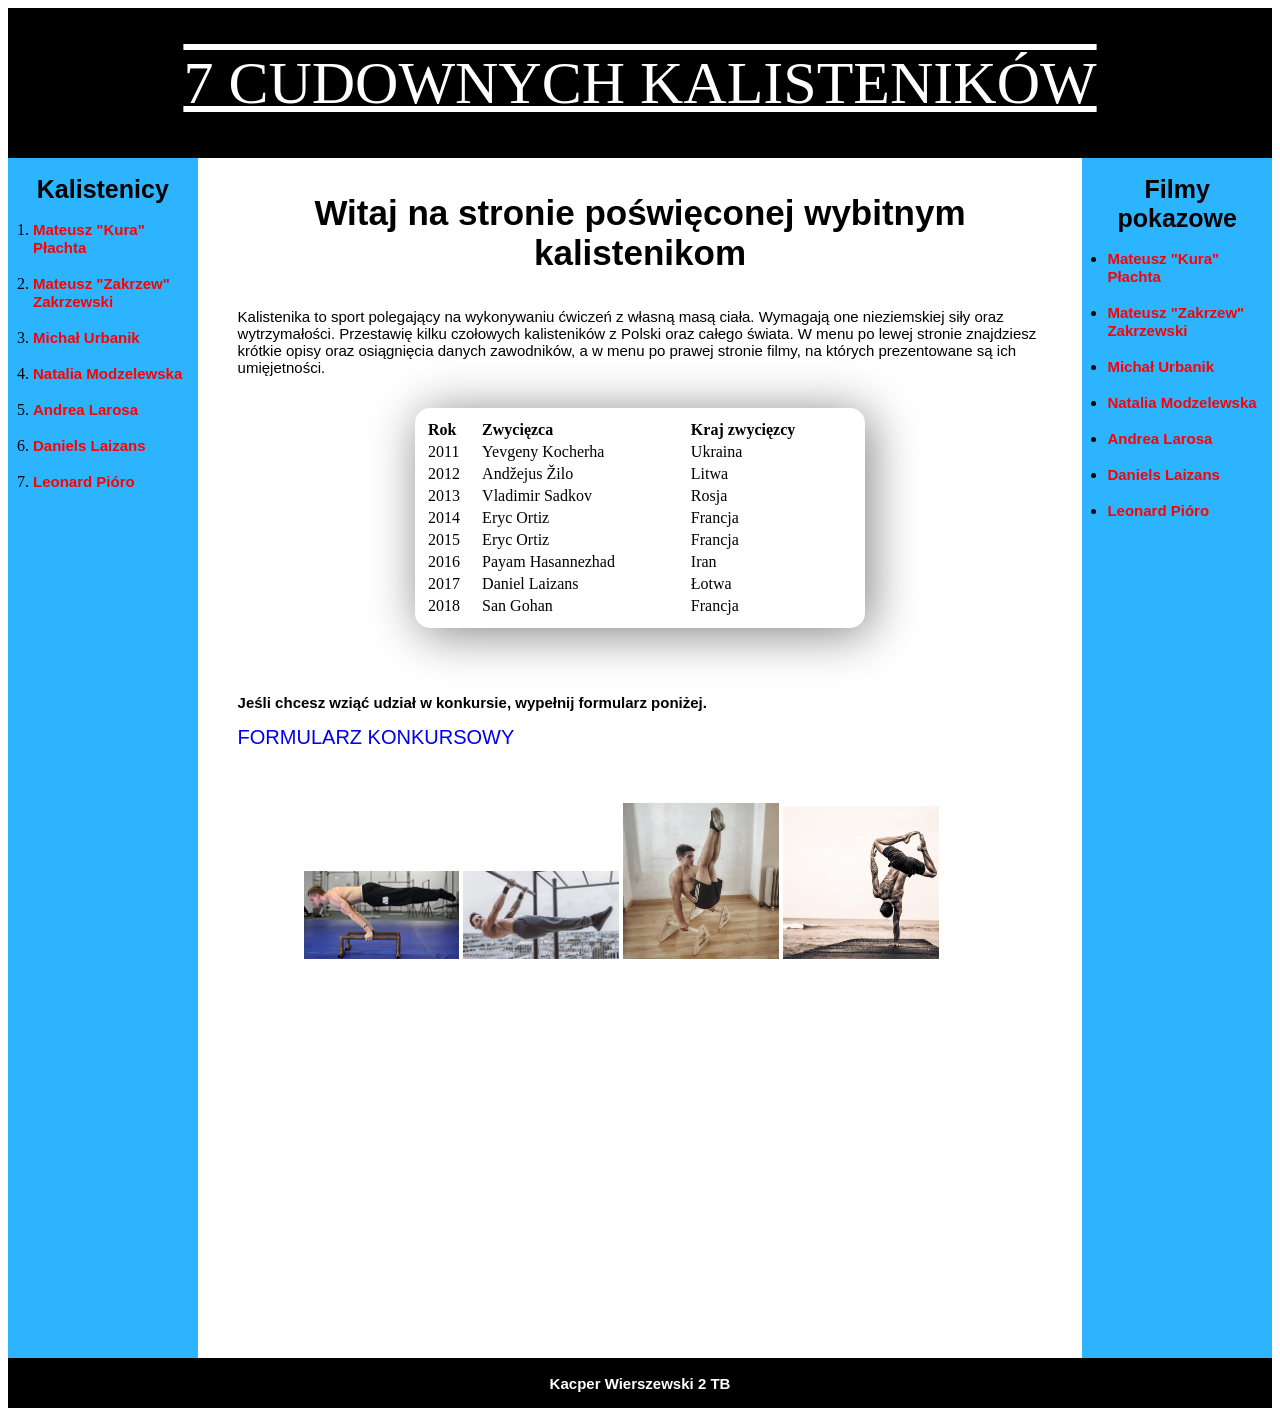
<file: index.html>
<!DOCTYPE html> 
<html lang="pl">
 
<head>

<title> 7 cudownych kalisteników </title>
<meta charset=utf-8> 

<link rel="stylesheet" href="style.css">

</head>

<body>

<div class="tył">

<div class="logo">

<p id="tytuł">7 CUDOWNYCH KALISTENIKÓW<p>

</div>

<div class="menu"> 

<h1 id="menu">Kalistenicy</h1>
<ol id="lista">
<li><a href="Kura.html" id="info">Mateusz "Kura" Płachta</a><br><br></li>
<li><a href="Zakrzew.html" id="info">Mateusz "Zakrzew" Zakrzewski</a><br><br></li>
<li><a href="Urbanik.html" id="info">Michał Urbanik</a><br><br></li>
<li><a href="Modzelewska.html" id="info">Natalia Modzelewska</a><br><br></li>
<li><a href="Larosa.html" id="info">Andrea Larosa</a><br><br></li>
<li><a href="Laizans.html" id="info">Daniels Laizans</a><br><br></li>
<li><a href="Leo.html" id="info">Leonard Pióro</a><br><br></li>
</ol>

</div>

<div class="treść"> 

<p id="nagłówek">Witaj na stronie poświęconej wybitnym kalistenikom</p>
<p id="treść">Kalistenika to sport polegający na wykonywaniu ćwiczeń z własną masą ciała. Wymagają one nieziemskiej siły oraz wytrzymałości. Przestawię kilku czołowych kalisteników z Polski oraz całego świata. W menu po lewej stronie znajdziesz krótkie opisy oraz osiągnięcia danych zawodników, a w menu po prawej stronie filmy, na których prezentowane są ich umięjetności.<br><br>
<table id="tabela">
<tr><th>Rok</th><th>Zwycięzca</th><th>Kraj zwycięzcy</th></tr>
<tr><td>2011 </td><td>Yevgeny Kocherha</td><td>Ukraina</td></tr>
<tr><td>2012 </td><td>Andžejus Žilo</td><td>	Litwa</td></tr>
<tr><td>2013 </td><td>Vladimir Sadkov</td><td>Rosja</td></tr>
<tr><td>2014 </td><td>Eryc Ortiz</td><td>Francja</td></tr>
<tr><td>2015 </td><td>Eryc Ortiz</td><td>Francja</td></tr>
<tr><td>2016 </td><td>Payam Hasannezhad</td><td>Iran </td></tr>
<tr><td>2017 </td><td>Daniel Laizans</td><td>Łotwa</td></tr>
<tr><td>2018 </td><td>San Gohan</td><td>Francja</td></tr>
</table>
<br><br>
<p id="treść"><b>Jeśli chcesz wziąć udział w konkursie, wypełnij formularz poniżej.</b></p>
<a href="Formularz.html" id="formularz">FORMULARZ KONKURSOWY</a>
<br><br><br><br>
<div id="lightgallery">
    <a href="img/img1a.jpg"><img class="foto" src="img/img1a.jpg" alt=""/></a>
    <a href="img/img1b.jpg"><img class="foto" src="img/img1b.jpg" alt=""/></a>
    <a href="img/img1c.jpg"><img class="foto" src="img/img1c.jpg" alt=""/></a>
	<a href="img/img1d.png"><img class="foto" src="img/img1d.png" alt=""/></a>
</div>
  
</div>

</div>

<div class="menu2"> 

<h1 id="menu">Filmy pokazowe</h1>
<ul id="lista">
<li><a href="https://www.youtube.com/watch?v=NTjSFzmBW3I" id="info" target="_blank">Mateusz "Kura" Płachta</a><br><br></li>
<li><a href="https://www.youtube.com/watch?v=lnH0NL93GME" id="info" target="_blank">Mateusz "Zakrzew" Zakrzewski</a><br><br></li>
<li><a href="https://www.youtube.com/watch?v=TlgFRQF0kII" id="info" target="_blank">Michał Urbanik</a><br><br></li>
<li><a href="https://www.youtube.com/watch?v=DeCZoHUaimY" id="info" target="_blank">Natalia Modzelewska</a><br><br></li>
<li><a href="https://www.youtube.com/watch?v=vDyZHMSYC-0" id="info" target="_blank">Andrea Larosa</a><br><br></li>
<li><a href="https://www.youtube.com/watch?v=AJGDFz6t5co" id="info" target="_blank">Daniels Laizans</a><br><br></li>
<li><a href="https://www.instagram.com/kali.leonardo/" id="info" target="_blank">Leonard Pióro</a><br><br></li>
</ul>

</div>

<div class="stopka"> 

<h1 id="stopka">Kacper Wierszewski 2 TB</h1>

</div>

</div>

  <link type="text/css" rel="stylesheet" href="galeria/lightgallery.css"/>
<script src="galeria/lightgallery.js"></script>
<script src="galeria/lg-thumbnail.min.js"></script>
<script src="galeria/lg-fullscreen.min.js"></script>
<script>
    lightGallery(document.getElementById('lightgallery')); 
</script>

</body>

</html>
</file>
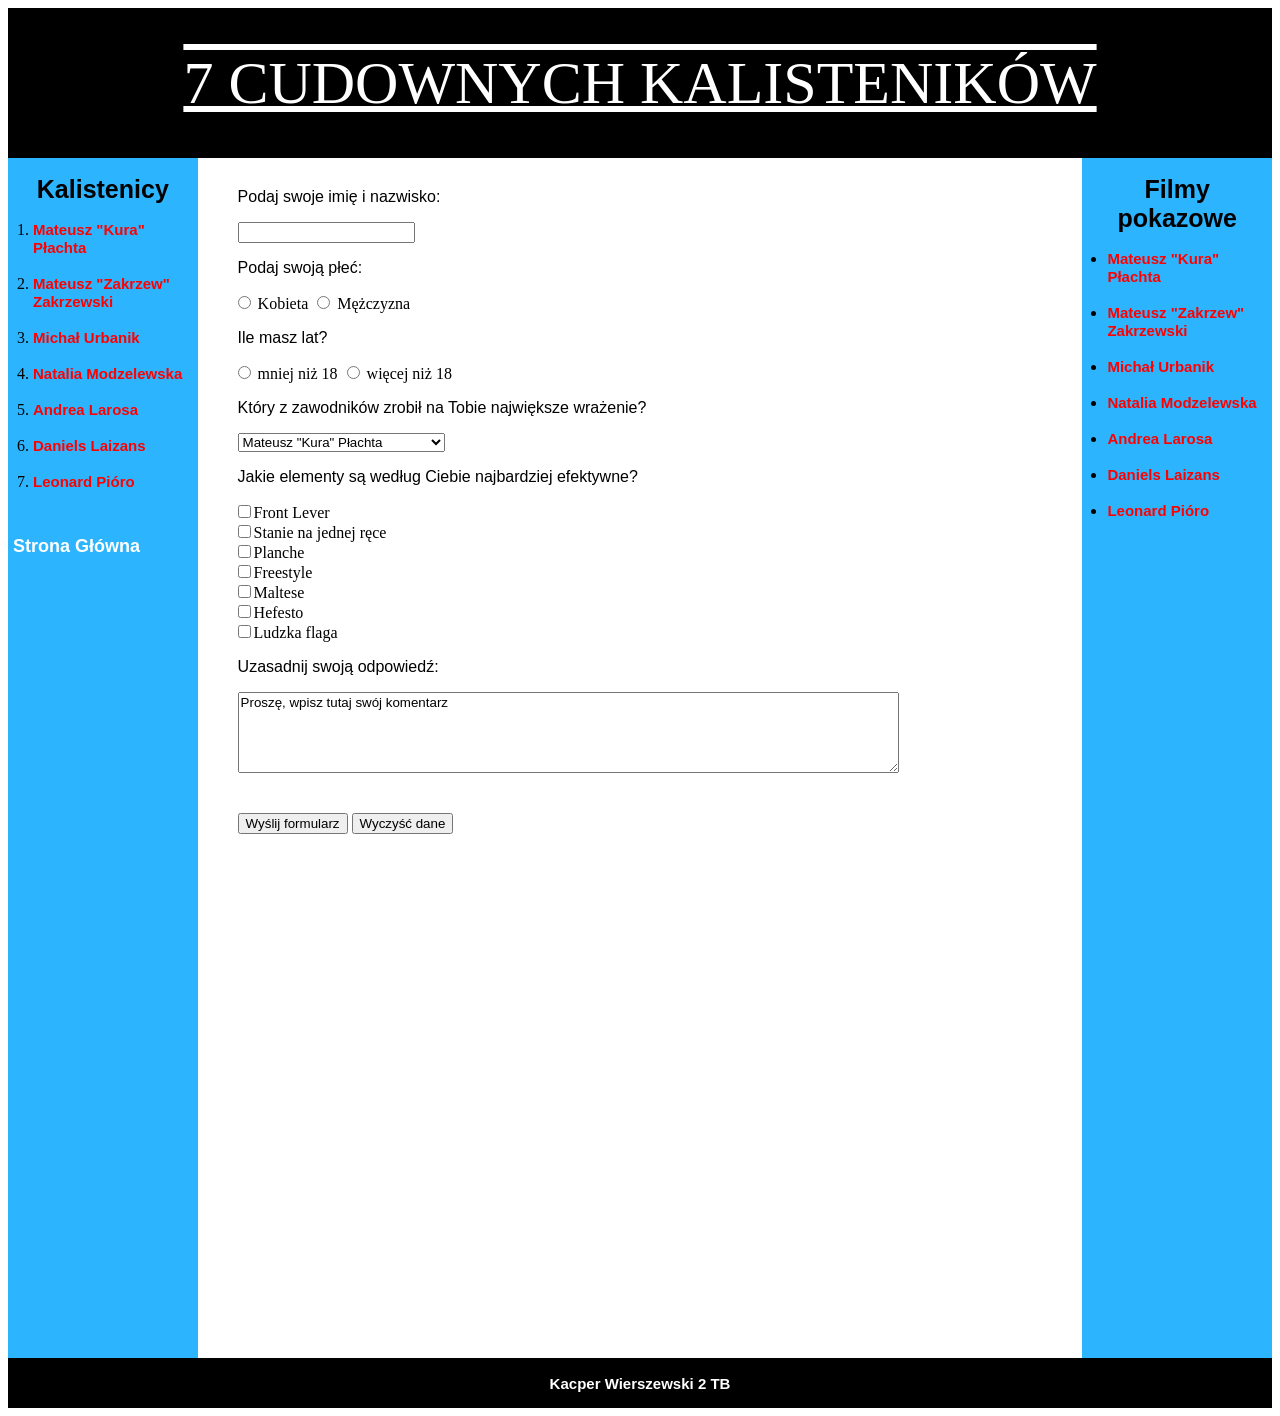
<file: Formularz.html>
<!DOCTYPE html> 
<html lang="pl">
 
<head>

<title> 7 cudownych kalisteników </title>
<meta charset=utf-8> 

<link rel="stylesheet" href="style.css">

</head>

<body>

<div class="tył">

<div class="logo">

<p id="tytuł">7 CUDOWNYCH KALISTENIKÓW<p>

</div>

<div class="menu"> 

<h1 id="menu">Kalistenicy</h1>
<ol id="lista">
<li><a href="Kura.html" id="info">Mateusz "Kura" Płachta</a><br><br></li>
<li><a href="Zakrzew.html" id="info">Mateusz "Zakrzew" Zakrzewski</a><br><br></li>
<li><a href="Urbanik.html" id="info">Michał Urbanik</a><br><br></li>
<li><a href="Modzelewska.html" id="info">Natalia Modzelewska</a><br><br></li>
<li><a href="Larosa.html" id="info">Andrea Larosa</a><br><br></li>
<li><a href="Laizans.html" id="info">Daniels Laizans</a><br><br></li>
<li><a href="Leo.html" id="info">Leonard Pióro</a><br><br></li>
</ol>
<a href="stronaglowna.html" id="powrót">Strona Główna</a>

</div>

<div class="treść"> 

<form action="mailto:kacper.wierszewski@interia.pl" method="post" enctype="text/plain"><div>
<p id="ankieta">Podaj swoje imię i nazwisko:</p> <input id="ankieta1" name="Nazwa">
<p id="ankieta1">Podaj swoją płeć:</p>
<input type="radio" name="Płeć" value="Kobieta" id="ankieta1"> Kobieta
<input type="radio" name="Płeć" value="Mężczyzna"> Mężczyzna
<p id="ankieta1">Ile masz lat?</p>
<input type="radio" name="Wiek" value="mniej niż 18" id="ankieta1"> mniej niż 18
<input type="radio" name="Wiek" value="więcej niż 18"> więcej niż 18<br>
<p id="ankieta1">Który z zawodników zrobił na Tobie największe wrażenie?</p>
<select name="Zawodnik" id="ankieta1">
	<option selected>Mateusz "Kura" Płachta</option>
	<option>Mateusz "Zakrzew" Zakrzewski</option>
	<option>Michał Urbanik</option>
	<option>Natalia Modzelewska</option>
	<option>Andrea Larosa</option>
	<option>Daniels Laizans</option>
	<option>Leonard Pióro</option>
</select>
<p  id="ankieta1">Jakie elementy są według Ciebie najbardziej efektywne?</p>
<input type="checkbox" name="Element" value="Front Lever" id="ankieta1">Front Lever<br>
<input type="checkbox" name="Element" value="Stanie na jednej ręce" id="ankieta1">Stanie na jednej ręce<br>
<input type="checkbox" name="Element" value="Planche" id="ankieta1">Planche<br>
<input type="checkbox" name="Element" value="Freestyle" id="ankieta1">Freestyle<br>
<input type="checkbox" name="Element" value="Maltese" id="ankieta1">Maltese<br>
<input type="checkbox" name="Element" value="Hefesto" id="ankieta1">Hefesto<br>
<input type="checkbox" name="Element" value="Ludzka flaga" id="ankieta1">Ludzka flaga<br>
<p  id="ankieta1">Uzasadnij swoją odpowiedź:</p>
<textarea name="Komentarz" cols="80" rows="5" id="ankieta1">Proszę, wpisz tutaj swój komentarz</textarea>
<br><br><br>
<input type="submit" value="Wyślij formularz" id="ankieta1">
<input type="reset" value="Wyczyść dane">
</div></form>

</div>

<div class="menu2"> 

<h1 id="menu">Filmy pokazowe</h1>
<ul id="lista">
<li><a href="https://www.youtube.com/watch?v=NTjSFzmBW3I" id="info" target="_blank">Mateusz "Kura" Płachta</a><br><br></li>
<li><a href="https://www.youtube.com/watch?v=lnH0NL93GME" id="info" target="_blank">Mateusz "Zakrzew" Zakrzewski</a><br><br></li>
<li><a href="https://www.youtube.com/watch?v=TlgFRQF0kII" id="info" target="_blank">Michał Urbanik</a><br><br></li>
<li><a href="https://www.youtube.com/watch?v=DeCZoHUaimY" id="info" target="_blank">Natalia Modzelewska</a><br><br></li>
<li><a href="https://www.youtube.com/watch?v=vDyZHMSYC-0" id="info" target="_blank">Andrea Larosa</a><br><br></li>
<li><a href="https://www.youtube.com/watch?v=AJGDFz6t5co" id="info" target="_blank">Daniels Laizans</a><br><br></li>
<li><a href="https://www.instagram.com/kali.leonardo/" id="info" target="_blank">Leonard Pióro</a><br><br></li>
</ul>

</div>

<div class="stopka"> 

<h1 id="stopka">Kacper Wierszewski 2 TB</h1>

</div>

</div>

</body>

</html>
</file>
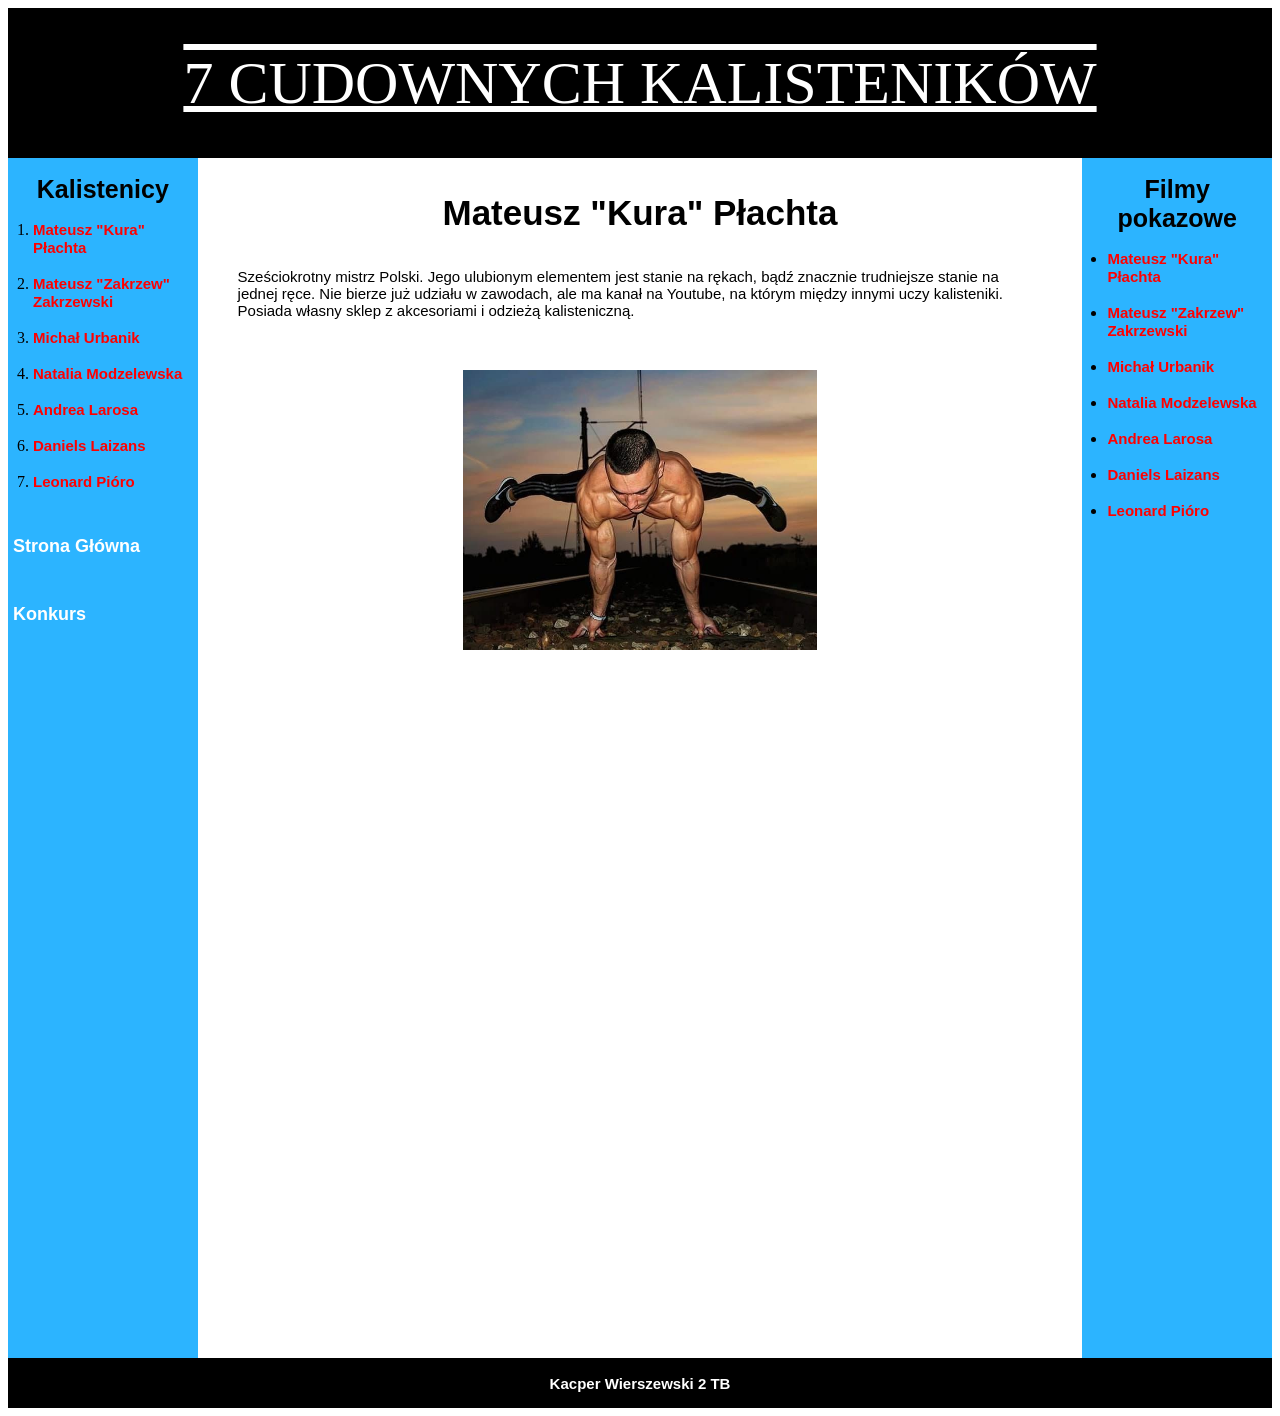
<file: Kura.html>
<!DOCTYPE html> 
<html lang="pl">
 
<head>

<title> 7 cudownych kalisteników </title>
<meta charset=utf-8> 

<link rel="stylesheet" href="style.css">

</head>

<body>

<div class="tył">

<div class="logo">
 
<p id="tytuł">7 CUDOWNYCH KALISTENIKÓW<p>

</div>

<div class="menu"> 

<h1 id="menu">Kalistenicy</h1>
<ol id="lista">
<li><a href="Kura.html" id="info">Mateusz "Kura" Płachta</a><br><br></li>
<li><a href="Zakrzew.html" id="info">Mateusz "Zakrzew" Zakrzewski</a><br><br></li>
<li><a href="Urbanik.html" id="info">Michał Urbanik</a><br><br></li>
<li><a href="Modzelewska.html" id="info">Natalia Modzelewska</a><br><br></li>
<li><a href="Larosa.html" id="info">Andrea Larosa</a><br><br></li>
<li><a href="Laizans.html" id="info">Daniels Laizans</a><br><br></li>
<li><a href="Leo.html" id="info">Leonard Pióro</a><br><br></li>
</ol>
<a href="stronaglowna.html" id="powrót">Strona Główna</a>
<br><br><a href="Formularz.html" id="konkurs">Konkurs</a>

</div>

<div class="treść"> 

<p id="nagłówek">Mateusz "Kura" Płachta</p>
<p id="treść">Sześciokrotny mistrz Polski. Jego ulubionym elementem jest stanie na rękach, bądź znacznie trudniejsze stanie na jednej ręce. Nie bierze już udziału w zawodach, ale ma kanał na Youtube, na którym między innymi uczy kalisteniki. Posiada własny sklep z akcesoriami i odzieżą kalisteniczną.</p>
<br><br>
<a href="img/img2a.jpg"><img id="fotka" src="img/img2a.jpg" alt=""/></a>

</div>

<div class="menu2"> 

<h1 id="menu">Filmy pokazowe</h1>
<ul id="lista">
<li><a href="https://www.youtube.com/watch?v=NTjSFzmBW3I" id="info" target="_blank">Mateusz "Kura" Płachta</a><br><br></li>
<li><a href="https://www.youtube.com/watch?v=lnH0NL93GME" id="info" target="_blank">Mateusz "Zakrzew" Zakrzewski</a><br><br></li>
<li><a href="https://www.youtube.com/watch?v=TlgFRQF0kII" id="info" target="_blank">Michał Urbanik</a><br><br></li>
<li><a href="https://www.youtube.com/watch?v=DeCZoHUaimY" id="info" target="_blank">Natalia Modzelewska</a><br><br></li>
<li><a href="https://www.youtube.com/watch?v=vDyZHMSYC-0" id="info" target="_blank">Andrea Larosa</a><br><br></li>
<li><a href="https://www.youtube.com/watch?v=AJGDFz6t5co" id="info" target="_blank">Daniels Laizans</a><br><br></li>
<li><a href="https://www.instagram.com/kali.leonardo/" id="info" target="_blank">Leonard Pióro</a><br><br></li>
</ul>

</div>

<div class="stopka"> 

<h1 id="stopka">Kacper Wierszewski 2 TB</h1>

</div>

</div>

</body>

</html>
</file>
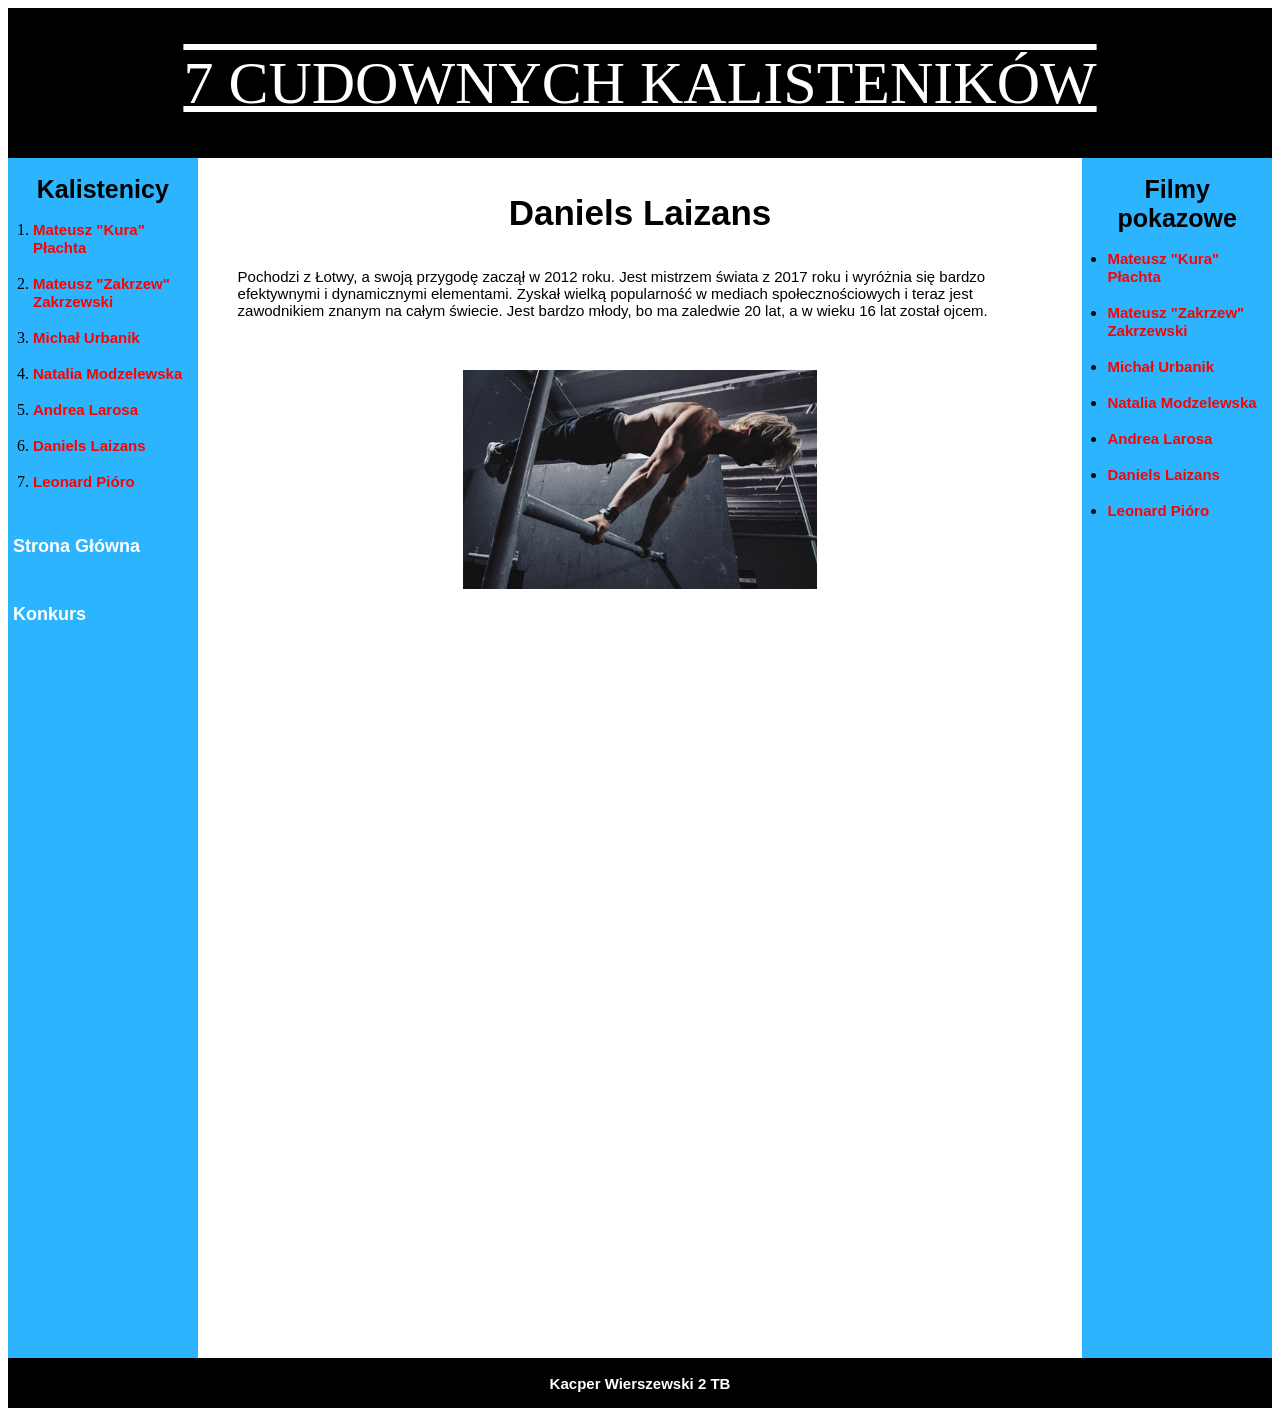
<file: Laizans.html>
<!DOCTYPE html> 
<html lang="pl">
 
<head>

<title> 7 cudownych kalisteników </title>
<meta charset=utf-8> 

<link rel="stylesheet" href="style.css">

</head>

<body>

<div class="tył">

<div class="logo">
 
<p id="tytuł">7 CUDOWNYCH KALISTENIKÓW<p>

</div>

<div class="menu"> 

<h1 id="menu">Kalistenicy</h1>
<ol id="lista">
<li><a href="Kura.html" id="info">Mateusz "Kura" Płachta</a><br><br></li>
<li><a href="Zakrzew.html" id="info">Mateusz "Zakrzew" Zakrzewski</a><br><br></li>
<li><a href="Urbanik.html" id="info">Michał Urbanik</a><br><br></li>
<li><a href="Modzelewska.html" id="info">Natalia Modzelewska</a><br><br></li>
<li><a href="Larosa.html" id="info">Andrea Larosa</a><br><br></li>
<li><a href="Laizans.html" id="info">Daniels Laizans</a><br><br></li>
<li><a href="Leo.html" id="info">Leonard Pióro</a><br><br></li>
</ol>
<a href="stronaglowna.html" id="powrót">Strona Główna</a>
<br><br><a href="Formularz.html" id="konkurs">Konkurs</a>

</div>

<div class="treść"> 

<p id="nagłówek">Daniels Laizans</p>
<p id="treść">Pochodzi z Łotwy, a swoją przygodę zaczął w 2012 roku. Jest mistrzem świata z 2017 roku i wyróżnia się bardzo efektywnymi i dynamicznymi elementami. Zyskał wielką popularność w mediach społecznościowych i teraz jest zawodnikiem znanym na całym świecie. Jest bardzo młody, bo ma zaledwie 20 lat, a w wieku 16 lat został ojcem.</p>
<br><br>
<a href="img/img2f.jpg"><img id="fotka" src="img/img2f.jpg" alt=""/></a>

</div>

<div class="menu2"> 

<h1 id="menu">Filmy pokazowe</h1>
<ul id="lista">
<li><a href="https://www.youtube.com/watch?v=NTjSFzmBW3I" id="info" target="_blank">Mateusz "Kura" Płachta</a><br><br></li>
<li><a href="https://www.youtube.com/watch?v=lnH0NL93GME" id="info" target="_blank">Mateusz "Zakrzew" Zakrzewski</a><br><br></li>
<li><a href="https://www.youtube.com/watch?v=TlgFRQF0kII" id="info" target="_blank">Michał Urbanik</a><br><br></li>
<li><a href="https://www.youtube.com/watch?v=DeCZoHUaimY" id="info" target="_blank">Natalia Modzelewska</a><br><br></li>
<li><a href="https://www.youtube.com/watch?v=vDyZHMSYC-0" id="info" target="_blank">Andrea Larosa</a><br><br></li>
<li><a href="https://www.youtube.com/watch?v=AJGDFz6t5co" id="info" target="_blank">Daniels Laizans</a><br><br></li>
<li><a href="https://www.instagram.com/kali.leonardo/" id="info" target="_blank">Leonard Pióro</a><br><br></li>
</ul>

</div>

<div class="stopka"> 

<h1 id="stopka">Kacper Wierszewski 2 TB</h1>

</div>

</div>

</body>

</html>
</file>
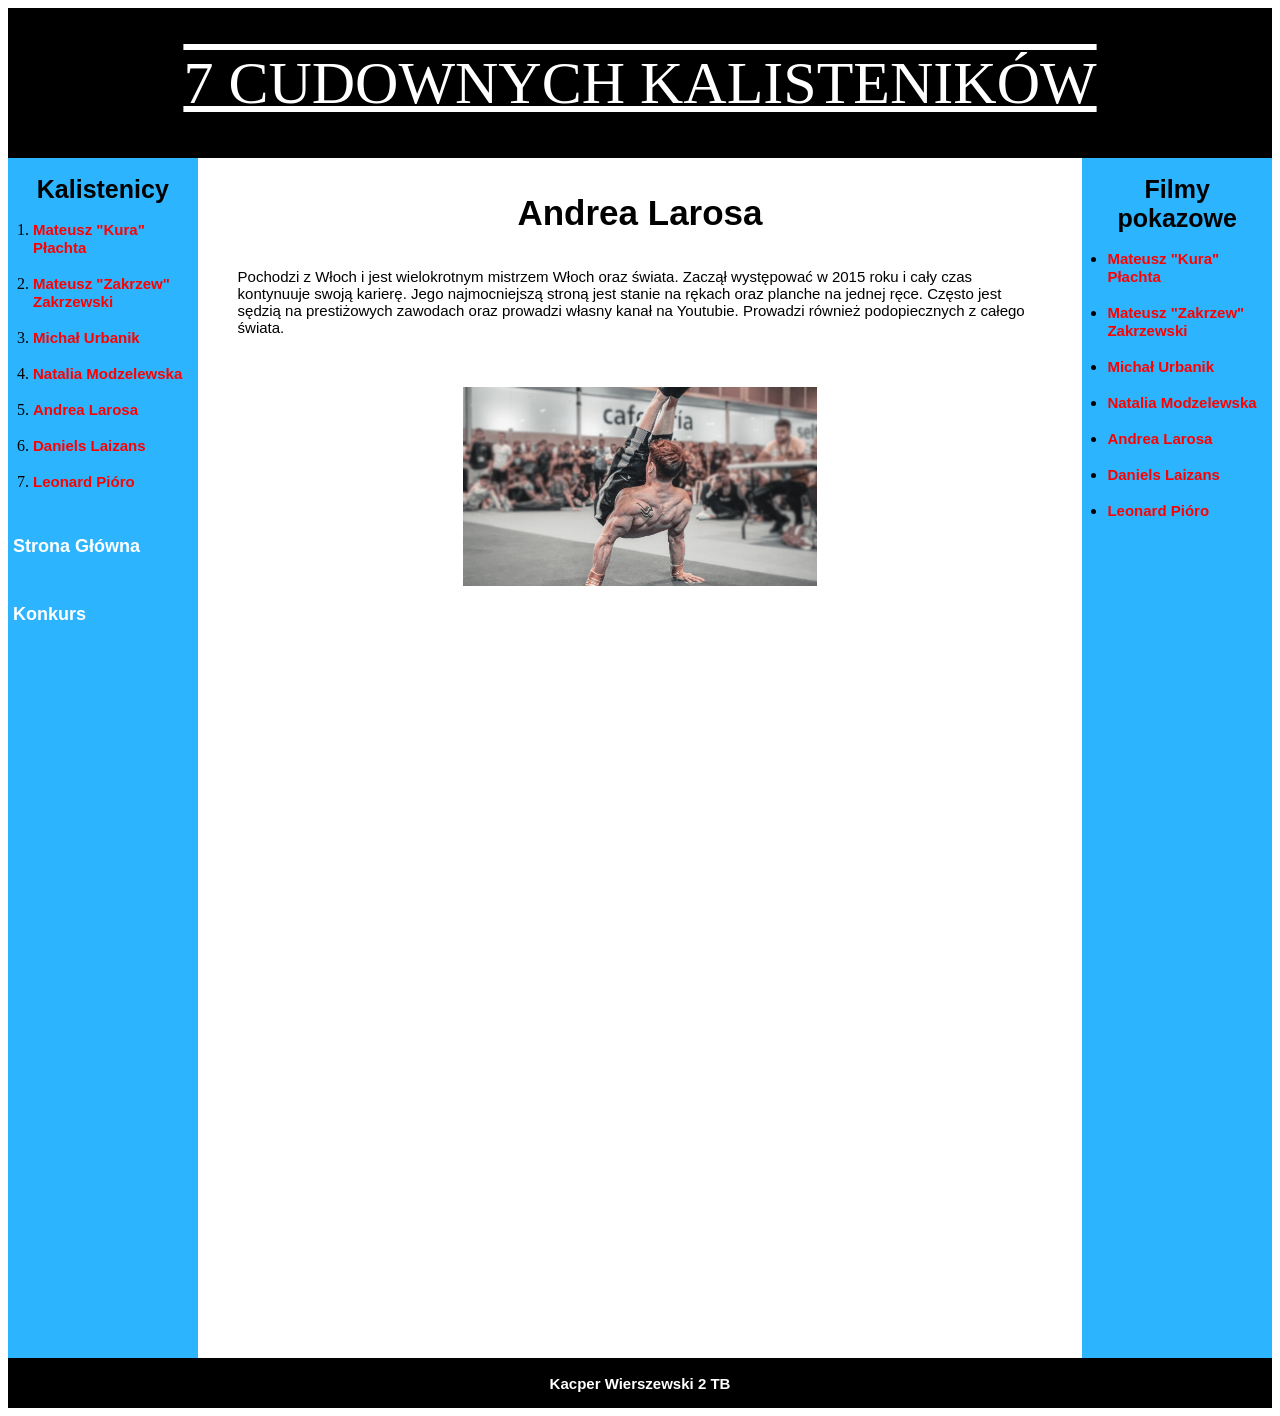
<file: Larosa.html>
<!DOCTYPE html> 
<html lang="pl">
 
<head>

<title> 7 cudownych kalisteników </title>
<meta charset=utf-8> 

<link rel="stylesheet" href="style.css">

</head>

<body>

<div class="tył">

<div class="logo">
 
<p id="tytuł">7 CUDOWNYCH KALISTENIKÓW<p>

</div>

<div class="menu"> 

<h1 id="menu">Kalistenicy</h1>
<ol id="lista">
<li><a href="Kura.html" id="info">Mateusz "Kura" Płachta</a><br><br></li>
<li><a href="Zakrzew.html" id="info">Mateusz "Zakrzew" Zakrzewski</a><br><br></li>
<li><a href="Urbanik.html" id="info">Michał Urbanik</a><br><br></li>
<li><a href="Modzelewska.html" id="info">Natalia Modzelewska</a><br><br></li>
<li><a href="Larosa.html" id="info">Andrea Larosa</a><br><br></li>
<li><a href="Laizans.html" id="info">Daniels Laizans</a><br><br></li>
<li><a href="Leo.html" id="info">Leonard Pióro</a><br><br></li>
</ol>
<a href="stronaglowna.html" id="powrót">Strona Główna</a>
<br><br><a href="Formularz.html" id="konkurs">Konkurs</a>

</div>

<div class="treść"> 

<p id="nagłówek">Andrea Larosa</p>
<p id="treść">Pochodzi z Włoch i jest wielokrotnym mistrzem Włoch oraz świata. Zaczął występować w 2015 roku i cały czas kontynuuje swoją karierę. Jego najmocniejszą stroną jest stanie na rękach oraz planche na jednej ręce. Często jest sędzią na prestiżowych zawodach oraz prowadzi własny kanał na Youtubie. Prowadzi również podopiecznych z całego świata.</p>
<br><br>
<a href="img/img2e.jpg"><img id="fotka" src="img/img2e.jpg" alt=""/></a>

</div>

<div class="menu2"> 

<h1 id="menu">Filmy pokazowe</h1>
<ul id="lista">
<li><a href="https://www.youtube.com/watch?v=NTjSFzmBW3I" id="info" target="_blank">Mateusz "Kura" Płachta</a><br><br></li>
<li><a href="https://www.youtube.com/watch?v=lnH0NL93GME" id="info" target="_blank">Mateusz "Zakrzew" Zakrzewski</a><br><br></li>
<li><a href="https://www.youtube.com/watch?v=TlgFRQF0kII" id="info" target="_blank">Michał Urbanik</a><br><br></li>
<li><a href="https://www.youtube.com/watch?v=DeCZoHUaimY" id="info" target="_blank">Natalia Modzelewska</a><br><br></li>
<li><a href="https://www.youtube.com/watch?v=vDyZHMSYC-0" id="info" target="_blank">Andrea Larosa</a><br><br></li>
<li><a href="https://www.youtube.com/watch?v=AJGDFz6t5co" id="info" target="_blank">Daniels Laizans</a><br><br></li>
<li><a href="https://www.instagram.com/kali.leonardo/" id="info" target="_blank">Leonard Pióro</a><br><br></li>
</ul>

</div>

<div class="stopka"> 

<h1 id="stopka">Kacper Wierszewski 2 TB</h1>

</div>

</div>

</body>

</html>
</file>
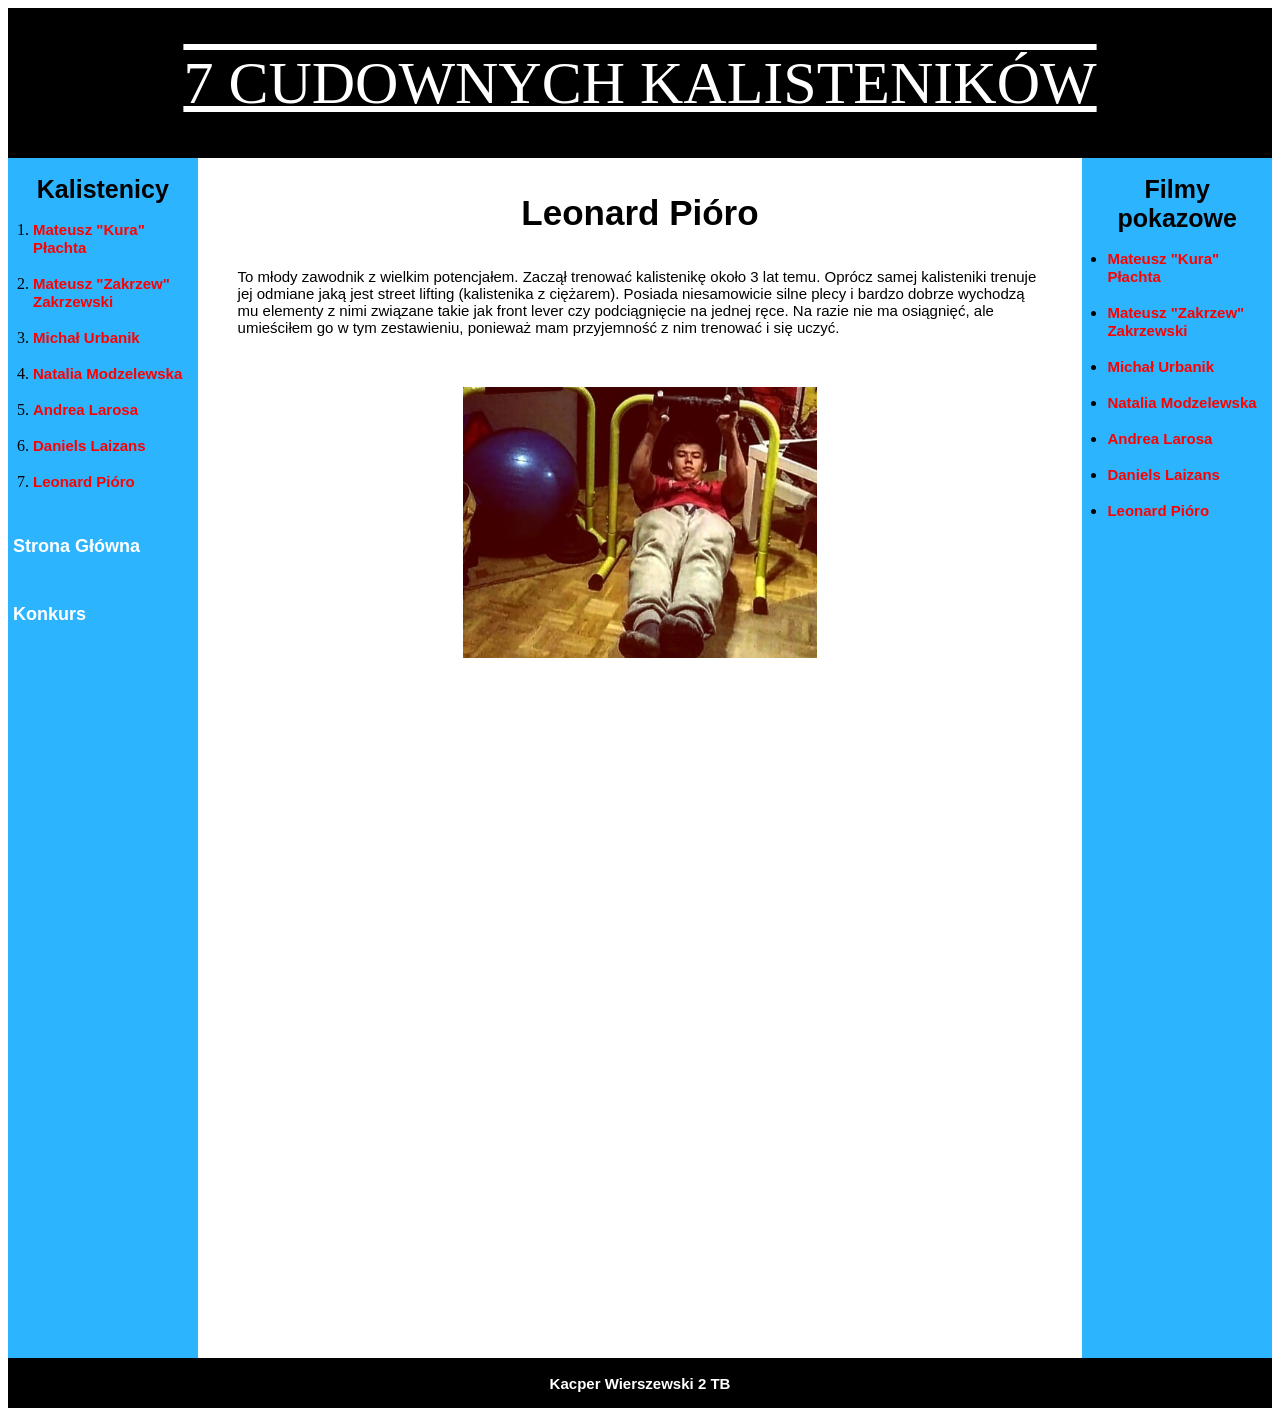
<file: Leo.html>
<!DOCTYPE html> 
<html lang="pl">
 
<head>

<title> 7 cudownych kalisteników </title>
<meta charset=utf-8> 

<link rel="stylesheet" href="style.css">

</head>

<body>

<div class="tył">

<div class="logo">
 
<p id="tytuł">7 CUDOWNYCH KALISTENIKÓW<p>

</div>

<div class="menu"> 

<h1 id="menu">Kalistenicy</h1>
<ol id="lista">
<li><a href="Kura.html" id="info">Mateusz "Kura" Płachta</a><br><br></li>
<li><a href="Zakrzew.html" id="info">Mateusz "Zakrzew" Zakrzewski</a><br><br></li>
<li><a href="Urbanik.html" id="info">Michał Urbanik</a><br><br></li>
<li><a href="Modzelewska.html" id="info">Natalia Modzelewska</a><br><br></li>
<li><a href="Larosa.html" id="info">Andrea Larosa</a><br><br></li>
<li><a href="Laizans.html" id="info">Daniels Laizans</a><br><br></li>
<li><a href="Leo.html" id="info">Leonard Pióro</a><br><br></li>
</ol>
<a href="stronaglowna.html" id="powrót">Strona Główna</a>
<br><br><a href="Formularz.html" id="konkurs">Konkurs</a>

</div>

<div class="treść"> 

<p id="nagłówek">Leonard Pióro</p>
<p id="treść">To młody zawodnik z wielkim potencjałem. Zaczął trenować kalistenikę około 3 lat temu. Oprócz samej kalisteniki trenuje jej odmiane jaką jest street lifting (kalistenika z ciężarem). Posiada niesamowicie silne plecy i bardzo dobrze wychodzą mu elementy z nimi związane takie jak front lever czy podciągnięcie na jednej ręce. Na razie nie ma osiągnięć, ale umieściłem go w tym zestawieniu, ponieważ mam przyjemność z nim trenować i się uczyć.</p>
<br><br>
<a href="img/img2g.png"><img id="fotka" src="img/img2g.png" alt=""/></a>

</div>

<div class="menu2"> 

<h1 id="menu">Filmy pokazowe</h1>
<ul id="lista">
<li><a href="https://www.youtube.com/watch?v=NTjSFzmBW3I" id="info" target="_blank">Mateusz "Kura" Płachta</a><br><br></li>
<li><a href="https://www.youtube.com/watch?v=lnH0NL93GME" id="info" target="_blank">Mateusz "Zakrzew" Zakrzewski</a><br><br></li>
<li><a href="https://www.youtube.com/watch?v=TlgFRQF0kII" id="info" target="_blank">Michał Urbanik</a><br><br></li>
<li><a href="https://www.youtube.com/watch?v=DeCZoHUaimY" id="info" target="_blank">Natalia Modzelewska</a><br><br></li>
<li><a href="https://www.youtube.com/watch?v=vDyZHMSYC-0" id="info" target="_blank">Andrea Larosa</a><br><br></li>
<li><a href="https://www.youtube.com/watch?v=AJGDFz6t5co" id="info" target="_blank">Daniels Laizans</a><br><br></li>
<li><a href="https://www.instagram.com/kali.leonardo/" id="info" target="_blank">Leonard Pióro</a><br><br></li>
</ul>

</div>

<div class="stopka"> 

<h1 id="stopka">Kacper Wierszewski 2 TB</h1>

</div>

</div>

</body>

</html>
</file>
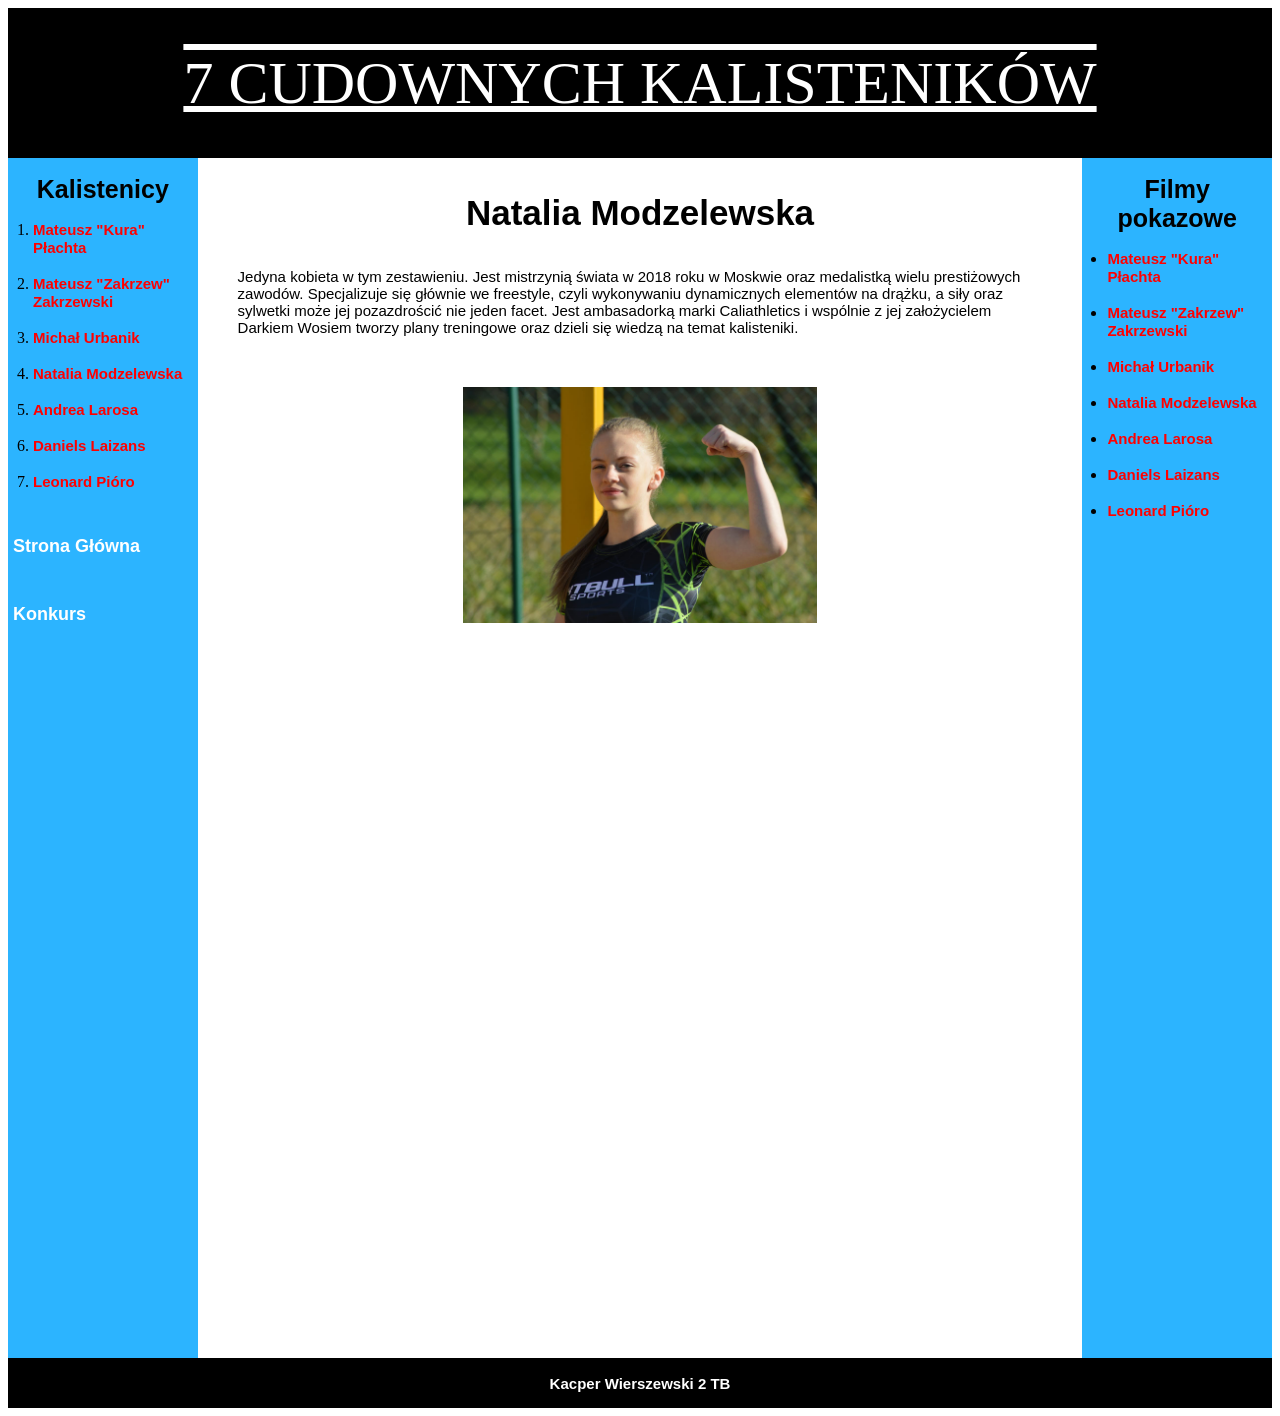
<file: Modzelewska.html>
<!DOCTYPE html> 
<html lang="pl">
 
<head>

<title> 7 cudownych kalisteników </title>
<meta charset=utf-8> 

<link rel="stylesheet" href="style.css">

</head>

<body>

<div class="tył">

<div class="logo">
 
<p id="tytuł">7 CUDOWNYCH KALISTENIKÓW<p>

</div>

<div class="menu"> 

<h1 id="menu">Kalistenicy</h1>
<ol id="lista">
<li><a href="Kura.html" id="info">Mateusz "Kura" Płachta</a><br><br></li>
<li><a href="Zakrzew.html" id="info">Mateusz "Zakrzew" Zakrzewski</a><br><br></li>
<li><a href="Urbanik.html" id="info">Michał Urbanik</a><br><br></li>
<li><a href="Modzelewska.html" id="info">Natalia Modzelewska</a><br><br></li>
<li><a href="Larosa.html" id="info">Andrea Larosa</a><br><br></li>
<li><a href="Laizans.html" id="info">Daniels Laizans</a><br><br></li>
<li><a href="Leo.html" id="info">Leonard Pióro</a><br><br></li>
</ol>
<a href="stronaglowna.html" id="powrót">Strona Główna</a>
<br><br><a href="Formularz.html" id="konkurs">Konkurs</a>

</div>

<div class="treść"> 

<p id="nagłówek">Natalia Modzelewska</p>
<p id="treść">Jedyna kobieta w tym zestawieniu. Jest mistrzynią świata w 2018 roku w Moskwie oraz medalistką wielu prestiżowych zawodów. Specjalizuje się głównie we freestyle, czyli wykonywaniu dynamicznych elementów na drążku, a siły oraz sylwetki może jej pozazdrościć nie jeden facet. Jest ambasadorką marki Caliathletics i wspólnie z jej założycielem Darkiem Wosiem tworzy plany treningowe oraz dzieli się wiedzą na temat kalisteniki.</p>
<br><br>
<a href="img/img2d.jpg"><img id="fotka" src="img/img2d.jpg" alt=""/></a>

</div>

<div class="menu2"> 

<h1 id="menu">Filmy pokazowe</h1>
<ul id="lista">
<li><a href="https://www.youtube.com/watch?v=NTjSFzmBW3I" id="info" target="_blank">Mateusz "Kura" Płachta</a><br><br></li>
<li><a href="https://www.youtube.com/watch?v=lnH0NL93GME" id="info" target="_blank">Mateusz "Zakrzew" Zakrzewski</a><br><br></li>
<li><a href="https://www.youtube.com/watch?v=TlgFRQF0kII" id="info" target="_blank">Michał Urbanik</a><br><br></li>
<li><a href="https://www.youtube.com/watch?v=DeCZoHUaimY" id="info" target="_blank">Natalia Modzelewska</a><br><br></li>
<li><a href="https://www.youtube.com/watch?v=vDyZHMSYC-0" id="info" target="_blank">Andrea Larosa</a><br><br></li>
<li><a href="https://www.youtube.com/watch?v=AJGDFz6t5co" id="info" target="_blank">Daniels Laizans</a><br><br></li>
<li><a href="https://www.instagram.com/kali.leonardo/" id="info" target="_blank">Leonard Pióro</a><br><br></li>
</ul>

</div>

<div class="stopka"> 

<h1 id="stopka">Kacper Wierszewski 2 TB</h1>

</div>

</div>

</body>

</html>
</file>
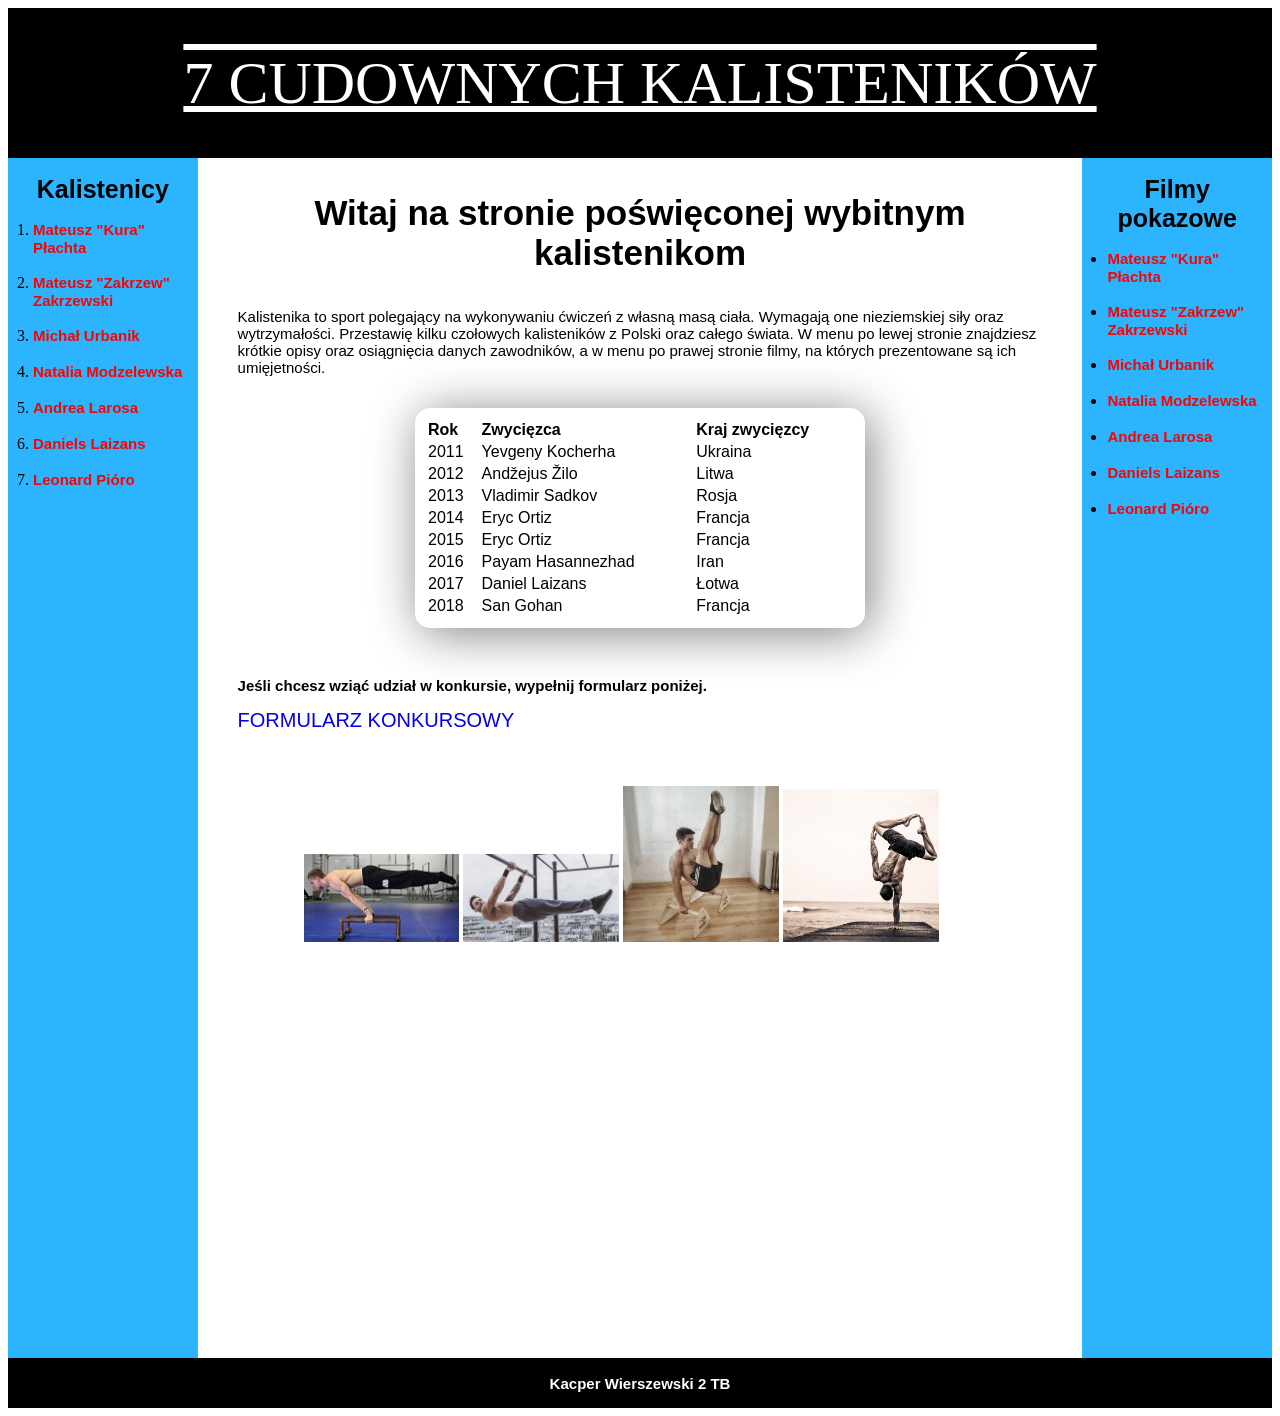
<file: stronaglowna.html>
<!DOCTYPE>
<html>
 
<head>

<title> 7 cudownych kalisteników </title>
<meta charset=utf-8> 

<link rel="stylesheet" href="style.css">

</head>

<body>

<div class="tył">

<div class="logo">

<p id="tytuł">7 CUDOWNYCH KALISTENIKÓW<p>

</div>

<div class="menu"> 

<h1 id="menu">Kalistenicy</h1>
<ol id="lista">
<li><a href="Kura.html" id="info">Mateusz "Kura" Płachta</a><br><br></li>
<li><a href="Zakrzew.html" id="info">Mateusz "Zakrzew" Zakrzewski</a><br><br></li>
<li><a href="Urbanik.html" id="info">Michał Urbanik</a><br><br></li>
<li><a href="Modzelewska.html" id="info">Natalia Modzelewska</a><br><br></li>
<li><a href="Larosa.html" id="info">Andrea Larosa</a><br><br></li>
<li><a href="Laizans.html" id="info">Daniels Laizans</a><br><br></li>
<li><a href="Leo.html" id="info">Leonard Pióro</a><br><br></li>
</ol>

</div>

<div class="treść"> 

<p id="nagłówek">Witaj na stronie poświęconej wybitnym kalistenikom</p>
<p id="treść">Kalistenika to sport polegający na wykonywaniu ćwiczeń z własną masą ciała. Wymagają one nieziemskiej siły oraz wytrzymałości. Przestawię kilku czołowych kalisteników z Polski oraz całego świata. W menu po lewej stronie znajdziesz krótkie opisy oraz osiągnięcia danych zawodników, a w menu po prawej stronie filmy, na których prezentowane są ich umięjetności.<br><br>
<table id="tabela">
<tr><th>Rok</th><th>Zwycięzca</th><th>Kraj zwycięzcy</th></tr>
<tr><td>2011 </td><td>Yevgeny Kocherha</td><td>Ukraina</td></tr>
<tr><td>2012 </td><td>Andžejus Žilo</td><td>	Litwa</td></tr>
<tr><td>2013 </td><td>Vladimir Sadkov</td><td>Rosja</td></tr>
<tr><td>2014 </td><td>Eryc Ortiz</td><td>Francja</td></tr>
<tr><td>2015 </td><td>Eryc Ortiz</td><td>Francja</td></tr>
<tr><td>2016 </td><td>Payam Hasannezhad</td><td>Iran </td></tr>
<tr><td>2017 </td><td>Daniel Laizans</td><td>Łotwa</td></tr>
<tr><td>2018 </td><td>San Gohan</td><td>Francja</td></tr>
</table>
<br><br>
<b>Jeśli chcesz wziąć udział w konkursie, wypełnij formularz poniżej.</b></p>
<a href="Formularz.html" id="formularz">FORMULARZ KONKURSOWY</a>
<br><br><br><br>
<div id="lightgallery">
    <a href="img/img1a.jpg"><img class="foto" src="img/img1a.jpg" alt=""/></a>
    <a href="img/img1b.jpg"><img class="foto" src="img/img1b.jpg" alt=""/></a>
    <a href="img/img1c.jpg"><img class="foto" src="img/img1c.jpg" alt=""/></a>
	<a href="img/img1d.png"><img class="foto" src="img/img1d.png" alt=""/></a>
</div>
  
</div>

</div>

<div class="menu2"> 

<h1 id="menu">Filmy pokazowe</h1>
<ul id="lista">
<li><a href="https://www.youtube.com/watch?v=NTjSFzmBW3I" id="info" target="_blank">Mateusz "Kura" Płachta</a><br><br></li>
<li><a href="https://www.youtube.com/watch?v=lnH0NL93GME" id="info" target="_blank">Mateusz "Zakrzew" Zakrzewski</a><br><br></li>
<li><a href="https://www.youtube.com/watch?v=TlgFRQF0kII" id="info" target="_blank">Michał Urbanik</a><br><br></li>
<li><a href="https://www.youtube.com/watch?v=DeCZoHUaimY" id="info" target="_blank">Natalia Modzelewska</a><br><br></li>
<li><a href="https://www.youtube.com/watch?v=vDyZHMSYC-0" id="info" target="_blank">Andrea Larosa</a><br><br></li>
<li><a href="https://www.youtube.com/watch?v=AJGDFz6t5co" id="info" target="_blank">Daniels Laizans</a><br><br></li>
<li><a href="https://www.instagram.com/kali.leonardo/" id="info" target="_blank">Leonard Pióro</a><br><br></li>
</ul>

</div>

<div class="stopka"> 

<h1 id="stopka">Kacper Wierszewski 2 TB</h1>

</div>

</div>

  <link type="text/css" rel="stylesheet" href="galeria/lightgallery.css"/>
<script src="galeria/lightgallery.js"></script>
<script src="galeria/lg-thumbnail.min.js"></script>
<script src="galeria/lg-fullscreen.min.js"></script>
<script>
    lightGallery(document.getElementById('lightgallery')); 
</script>

</body>

</html>
</file>
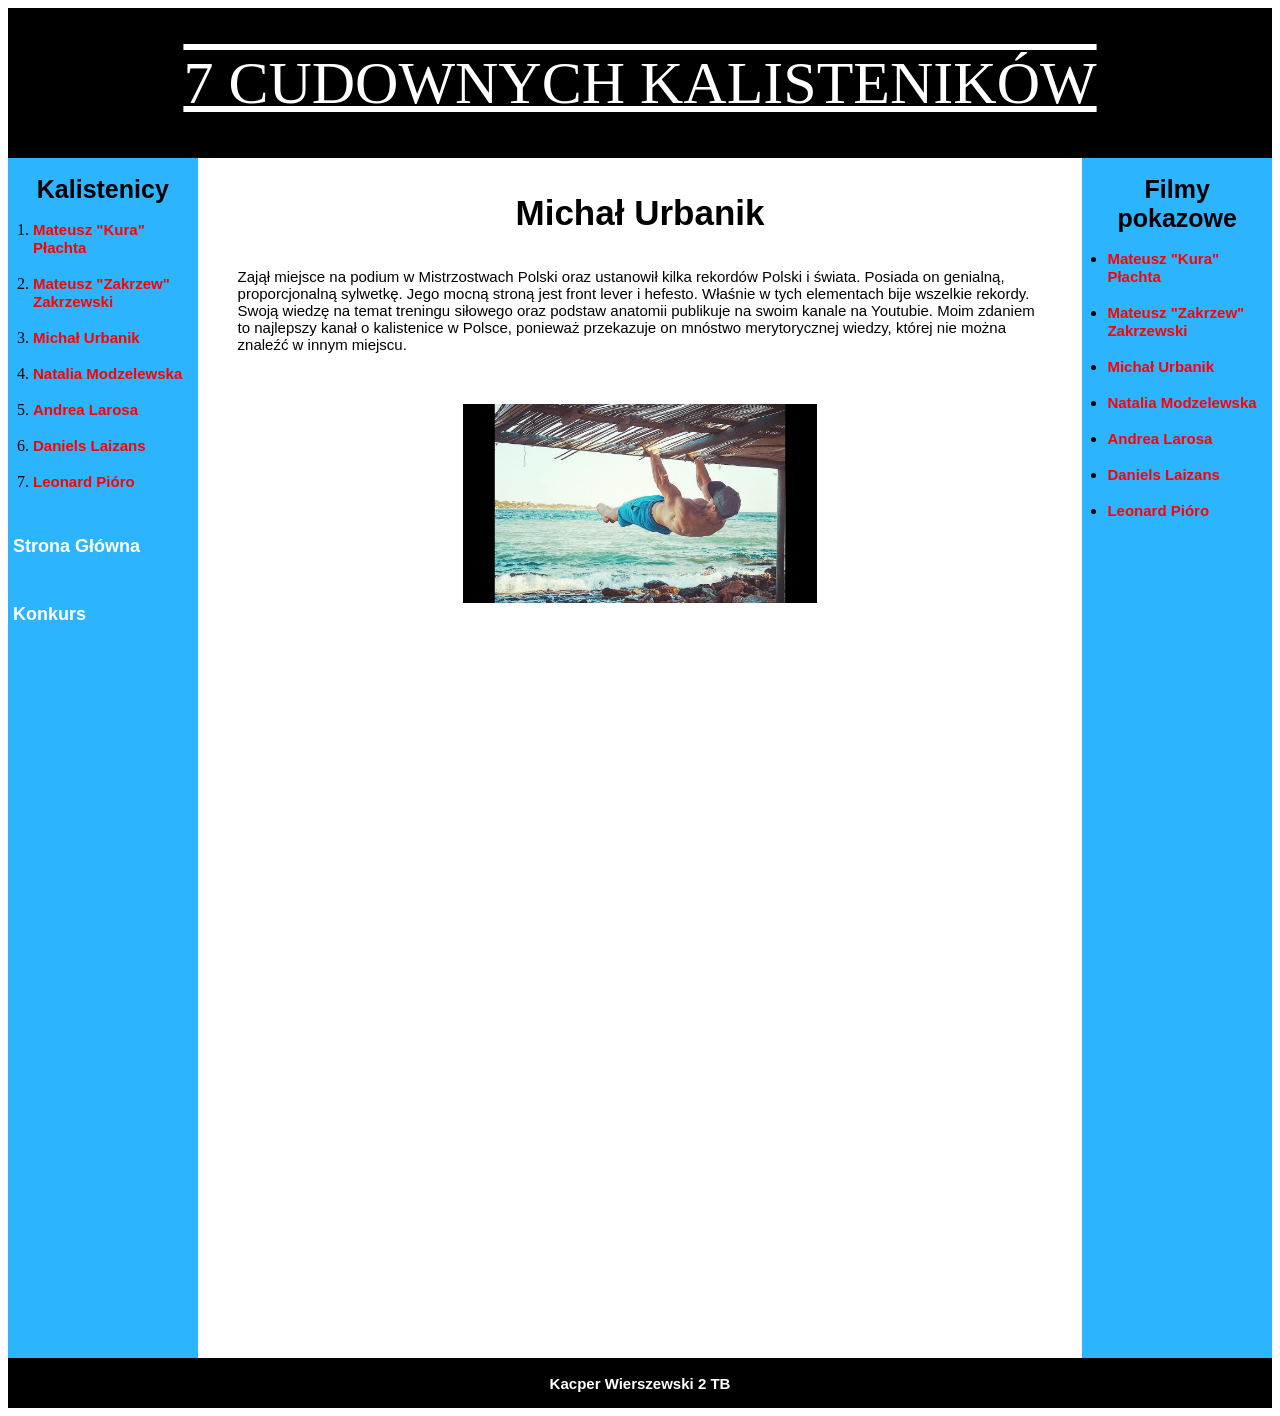
<file: Urbanik.html>
<!DOCTYPE html> 
<html lang="pl">
 
<head>

<title> 7 cudownych kalisteników </title>
<meta charset=utf-8> 

<link rel="stylesheet" href="style.css">

</head>

<body>

<div class="tył">

<div class="logo">
 
<p id="tytuł">7 CUDOWNYCH KALISTENIKÓW<p>

</div>

<div class="menu"> 

<h1 id="menu">Kalistenicy</h1>
<ol id="lista">
<li><a href="Kura.html" id="info">Mateusz "Kura" Płachta</a><br><br></li>
<li><a href="Zakrzew.html" id="info">Mateusz "Zakrzew" Zakrzewski</a><br><br></li>
<li><a href="Urbanik.html" id="info">Michał Urbanik</a><br><br></li>
<li><a href="Modzelewska.html" id="info">Natalia Modzelewska</a><br><br></li>
<li><a href="Larosa.html" id="info">Andrea Larosa</a><br><br></li>
<li><a href="Laizans.html" id="info">Daniels Laizans</a><br><br></li>
<li><a href="Leo.html" id="info">Leonard Pióro</a><br><br></li>
</ol>
<a href="stronaglowna.html" id="powrót">Strona Główna</a>
<br><br><a href="Formularz.html" id="konkurs">Konkurs</a>

</div>

<div class="treść"> 

<p id="nagłówek">Michał Urbanik</p>
<p id="treść">Zajął miejsce na podium w Mistrzostwach Polski oraz ustanowił kilka rekordów Polski i świata. Posiada on genialną, proporcjonalną sylwetkę. Jego mocną stroną jest front lever i hefesto. Właśnie w tych elementach bije wszelkie rekordy. Swoją wiedzę na temat treningu siłowego oraz podstaw anatomii publikuje na swoim kanale na Youtubie. Moim zdaniem to najlepszy kanał o kalistenice w Polsce, ponieważ przekazuje on mnóstwo merytorycznej wiedzy, której nie można znaleźć w innym miejscu.</p>
<br><br>
<a href="img/img2c.jpg"><img id="fotka" src="img/img2c.jpg" alt=""/></a>

</div>

<div class="menu2"> 

<h1 id="menu">Filmy pokazowe</h1>
<ul id="lista">
<li><a href="https://www.youtube.com/watch?v=NTjSFzmBW3I" id="info" target="_blank">Mateusz "Kura" Płachta</a><br><br></li>
<li><a href="https://www.youtube.com/watch?v=lnH0NL93GME" id="info" target="_blank">Mateusz "Zakrzew" Zakrzewski</a><br><br></li>
<li><a href="https://www.youtube.com/watch?v=TlgFRQF0kII" id="info" target="_blank">Michał Urbanik</a><br><br></li>
<li><a href="https://www.youtube.com/watch?v=DeCZoHUaimY" id="info" target="_blank">Natalia Modzelewska</a><br><br></li>
<li><a href="https://www.youtube.com/watch?v=vDyZHMSYC-0" id="info" target="_blank">Andrea Larosa</a><br><br></li>
<li><a href="https://www.youtube.com/watch?v=AJGDFz6t5co" id="info" target="_blank">Daniels Laizans</a><br><br></li>
<li><a href="https://www.instagram.com/kali.leonardo/" id="info" target="_blank">Leonard Pióro</a><br><br></li>
</ul>

</div>

<div class="stopka"> 

<h1 id="stopka">Kacper Wierszewski 2 TB</h1>

</div>

</div>

</body>

</html>
</file>
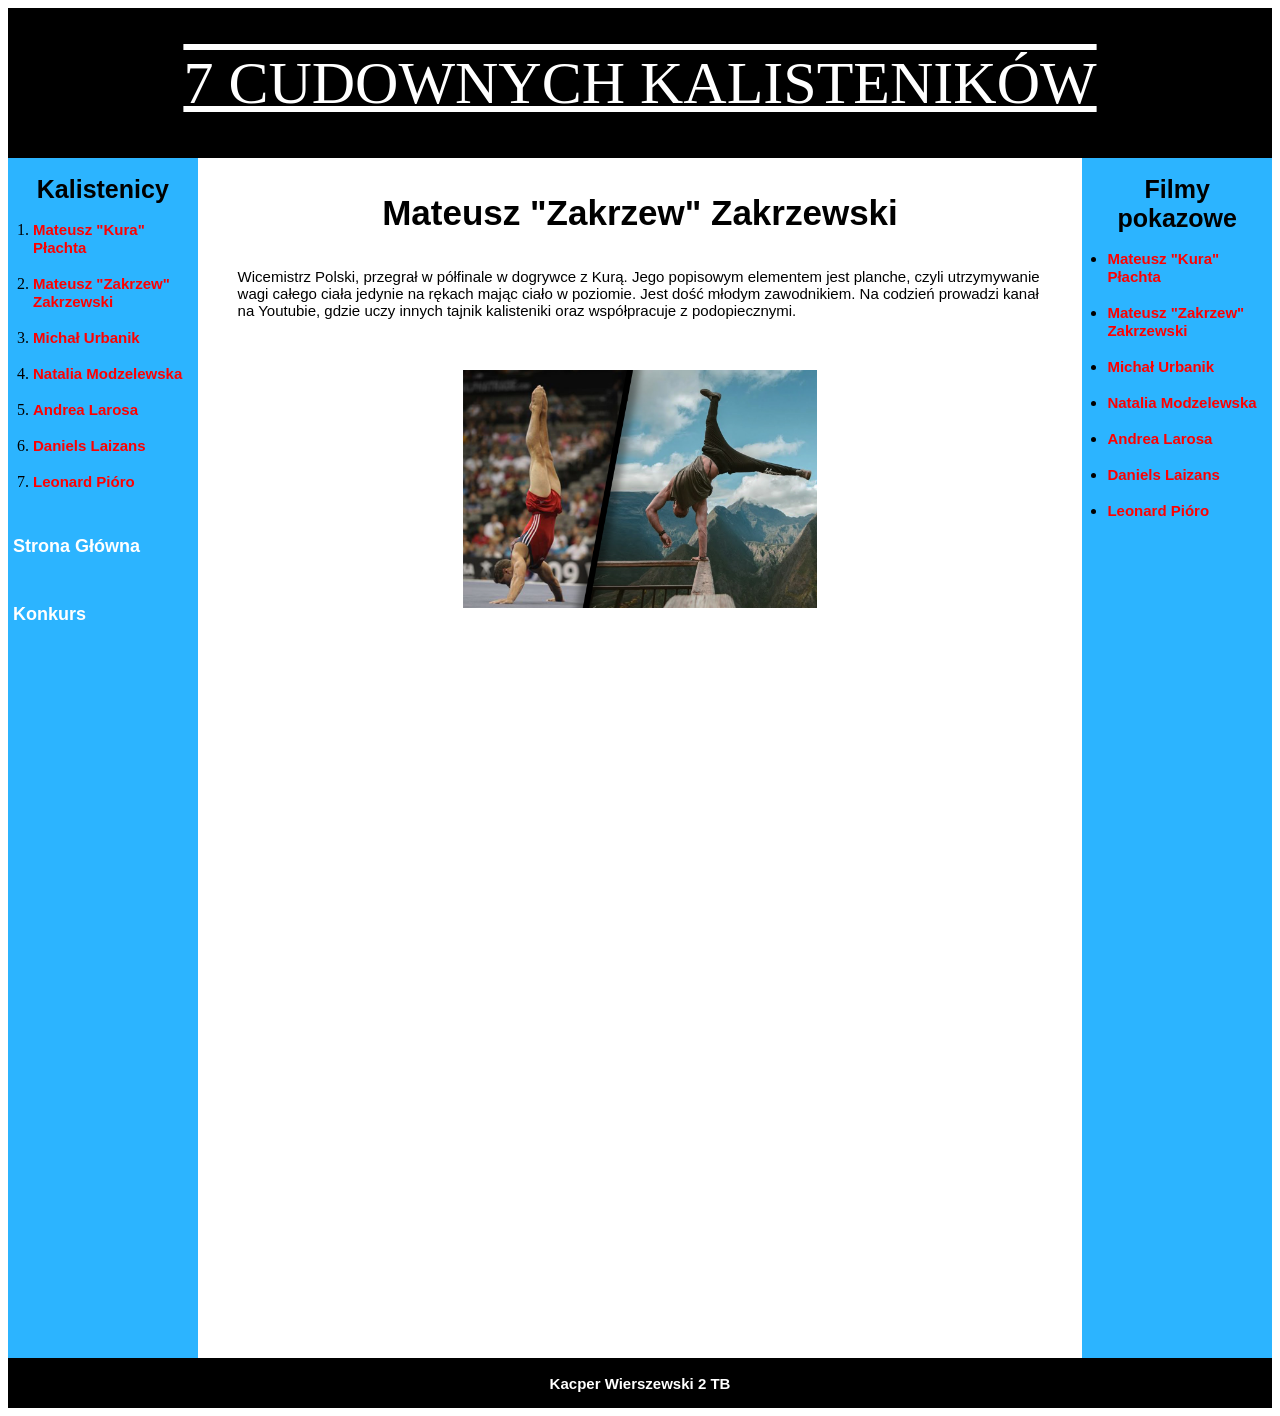
<file: Zakrzew.html>
<!DOCTYPE html> 
<html lang="pl">
 
<head>

<title> 7 cudownych kalisteników </title>
<meta charset=utf-8> 

<link rel="stylesheet" href="style.css">

</head>

<body>

<div class="tył">

<div class="logo">
 
<p id="tytuł">7 CUDOWNYCH KALISTENIKÓW<p>

</div>

<div class="menu"> 

<h1 id="menu">Kalistenicy</h1>
<ol id="lista">
<li><a href="Kura.html" id="info">Mateusz "Kura" Płachta</a><br><br></li>
<li><a href="Zakrzew.html" id="info">Mateusz "Zakrzew" Zakrzewski</a><br><br></li>
<li><a href="Urbanik.html" id="info">Michał Urbanik</a><br><br></li>
<li><a href="Modzelewska.html" id="info">Natalia Modzelewska</a><br><br></li>
<li><a href="Larosa.html" id="info">Andrea Larosa</a><br><br></li>
<li><a href="Laizans.html" id="info">Daniels Laizans</a><br><br></li>
<li><a href="Leo.html" id="info">Leonard Pióro</a><br><br></li>
</ol>
<a href="stronaglowna.html" id="powrót">Strona Główna</a>
<br><br><a href="Formularz.html" id="konkurs">Konkurs</a>

</div>

<div class="treść"> 

<p id="nagłówek">Mateusz "Zakrzew" Zakrzewski</p>
<p id="treść">Wicemistrz Polski, przegrał w półfinale w dogrywce z Kurą. Jego popisowym elementem jest planche, czyli utrzymywanie wagi całego ciała jedynie na rękach mając ciało w poziomie. Jest dość młodym zawodnikiem. Na codzień prowadzi kanał na Youtubie, gdzie uczy innych tajnik kalisteniki oraz współpracuje z podopiecznymi.</p>
<br><br>
<a href="img/img2b.jpg"><img id="fotka" src="img/img2b.jpg" alt=""/></a>

</div>

<div class="menu2"> 

<h1 id="menu">Filmy pokazowe</h1>
<ul id="lista">
<li><a href="https://www.youtube.com/watch?v=NTjSFzmBW3I" id="info" target="_blank">Mateusz "Kura" Płachta</a><br><br></li>
<li><a href="https://www.youtube.com/watch?v=lnH0NL93GME" id="info" target="_blank">Mateusz "Zakrzew" Zakrzewski</a><br><br></li>
<li><a href="https://www.youtube.com/watch?v=TlgFRQF0kII" id="info" target="_blank">Michał Urbanik</a><br><br></li>
<li><a href="https://www.youtube.com/watch?v=DeCZoHUaimY" id="info" target="_blank">Natalia Modzelewska</a><br><br></li>
<li><a href="https://www.youtube.com/watch?v=vDyZHMSYC-0" id="info" target="_blank">Andrea Larosa</a><br><br></li>
<li><a href="https://www.youtube.com/watch?v=AJGDFz6t5co" id="info" target="_blank">Daniels Laizans</a><br><br></li>
<li><a href="https://www.instagram.com/kali.leonardo/" id="info" target="_blank">Leonard Pióro</a><br><br></li>
</ul>

</div>

<div class="stopka"> 

<h1 id="stopka">Kacper Wierszewski 2 TB</h1>

</div>

</div>

</body>

</html>
</file>
<file: style.css>
.tył {margin:0 auto; width:100%; background-color:black;}
.logo {width:100%; height:150px; background-color:black; display: table;}
.menu {width:15%; height:1200px; background-color:#2cb4ff; float:left; font-size:30px;}
.menu2 {width:15%; height:1200px; background-color:#2cb4ff; float:left; font-size:30px;}
.treść {width:70%; height:1200px; background-color:white; float:left;}
.stopka {width:100%; height:50px; background-color:black; clear:both; display: table;}
.foto { width:20%;}


#tytuł {font-family:impact; font-size: 60px; display: table-cell; text-align: center; vertical-align: middle;text-decoration: underline overline; color: white;}
#info {font-size:15px; color: red; font-family: Arial; font-weight: bold; text-decoration: none; margin-right:5px;}
#menu {font-size:25px; color: black; font-family: Arial; font-weight: bold; text-align:center;}
#stopka {font-family: Arial; font-size: 15px; display: table-cell; text-align: center; vertical-align: middle; color: white;}
#lista {font-size: 16px; margin-left: -15px; margin-right: 5px;}
#powrót {font-size:18px; color: white; font-family: Arial; font-weight: bold; text-decoration: none; margin-left:5px;}
#nagłówek {font-size: 35px; text-align: center; font-weight: bold; margin-left: 40px; margin-right:40px; font-family: Arial;}
#treść {font-size: 15px; margin-left: 40px; margin-right:40px; font-family: Arial;}
#formularz {font-size: 20px; margin-left: 40px; margin-right:40px; font-family: Arial; text-decoration: none;}
#ankieta {margin-top:30px; margin-left:40px; font-family: Arial;}
#ankieta1 {margin-left:40px; font-family: Arial;}
#konkurs {font-size:18px; color: white; font-family: Arial; font-weight: bold; text-decoration: none; margin-left:5px;}
#lightgallery { margin-left: 12%;}
#fotka { width: 40%; margin-left:30%;}

#tabela {  width: 450px;height:100px;padding: 10px;margin: 15px auto 15px auto;background-color: white;webkit-border-radius: 15px;-moz-border-radius: 15px;border-radius: 15px;box-shadow: 5px 5px 50px grey;-moz-box-shadow: 5px 5px 50px grey; webkit-box-shadow:5px 5px 50px grey;}

th {text-align:left; }
</file>
<file: galeria/lightgallery.css>
@font-face {
  font-family: 'lg';
  src: url("../fonts/lg.eot?n1z373");
  src: url("../fonts/lg.eot?#iefixn1z373") format("embedded-opentype"), url("../fonts/lg.woff?n1z373") format("woff"), url("../fonts/lg.ttf?n1z373") format("truetype"), url("../fonts/lg.svg?n1z373#lg") format("svg");
  font-weight: normal;
  font-style: normal;
}
.lg-icon {
  font-family: 'lg';
  speak: none;
  font-style: normal;
  font-weight: normal;
  font-variant: normal;
  text-transform: none;
  line-height: 1;
  /* Better Font Rendering =========== */
  -webkit-font-smoothing: antialiased;
  -moz-osx-font-smoothing: grayscale;
}

.lg-actions .lg-next, .lg-actions .lg-prev {
  background-color: rgba(0, 0, 0, 0.45);
  border-radius: 2px;
  color: #999;
  cursor: pointer;
  display: block;
  font-size: 22px;
  margin-top: -10px;
  padding: 8px 10px 9px;
  position: absolute;
  top: 50%;
  z-index: 1080;
}
.lg-actions .lg-next.disabled, .lg-actions .lg-prev.disabled {
  pointer-events: none;
  opacity: 0.5;
}
.lg-actions .lg-next:hover, .lg-actions .lg-prev:hover {
  color: #FFF;
}
.lg-actions .lg-next {
  right: 20px;
}
.lg-actions .lg-next:before {
  content: "\e095";
}
.lg-actions .lg-prev {
  left: 20px;
}
.lg-actions .lg-prev:after {
  content: "\e094";
}

@-webkit-keyframes lg-right-end {
  0% {
    left: 0;
  }
  50% {
    left: -30px;
  }
  100% {
    left: 0;
  }
}
@-moz-keyframes lg-right-end {
  0% {
    left: 0;
  }
  50% {
    left: -30px;
  }
  100% {
    left: 0;
  }
}
@-ms-keyframes lg-right-end {
  0% {
    left: 0;
  }
  50% {
    left: -30px;
  }
  100% {
    left: 0;
  }
}
@keyframes lg-right-end {
  0% {
    left: 0;
  }
  50% {
    left: -30px;
  }
  100% {
    left: 0;
  }
}
@-webkit-keyframes lg-left-end {
  0% {
    left: 0;
  }
  50% {
    left: 30px;
  }
  100% {
    left: 0;
  }
}
@-moz-keyframes lg-left-end {
  0% {
    left: 0;
  }
  50% {
    left: 30px;
  }
  100% {
    left: 0;
  }
}
@-ms-keyframes lg-left-end {
  0% {
    left: 0;
  }
  50% {
    left: 30px;
  }
  100% {
    left: 0;
  }
}
@keyframes lg-left-end {
  0% {
    left: 0;
  }
  50% {
    left: 30px;
  }
  100% {
    left: 0;
  }
}
.lg-outer.lg-right-end .lg-object {
  -webkit-animation: lg-right-end 0.3s;
  -o-animation: lg-right-end 0.3s;
  animation: lg-right-end 0.3s;
  position: relative;
}
.lg-outer.lg-left-end .lg-object {
  -webkit-animation: lg-left-end 0.3s;
  -o-animation: lg-left-end 0.3s;
  animation: lg-left-end 0.3s;
  position: relative;
}

.lg-toolbar {
  z-index: 1082;
  left: 0;
  position: absolute;
  top: 0;
  width: 100%;
  background-color: rgba(0, 0, 0, 0.45);
}
.lg-toolbar .lg-icon {
  color: #999;
  cursor: pointer;
  float: right;
  font-size: 24px;
  height: 47px;
  line-height: 27px;
  padding: 10px 0;
  text-align: center;
  width: 50px;
  text-decoration: none !important;
  outline: medium none;
  -webkit-transition: color 0.2s linear;
  -o-transition: color 0.2s linear;
  transition: color 0.2s linear;
}
.lg-toolbar .lg-icon:hover {
  color: #FFF;
}
.lg-toolbar .lg-close:after {
  content: "\e070";
}
.lg-toolbar .lg-download:after {
  content: "\e0f2";
}

.lg-sub-html {
  background-color: rgba(0, 0, 0, 0.45);
  bottom: 0;
  color: #EEE;
  font-size: 16px;
  left: 0;
  padding: 10px 40px;
  position: fixed;
  right: 0;
  text-align: center;
  z-index: 1080;
}
.lg-sub-html h4 {
  margin: 0;
  font-size: 13px;
  font-weight: bold;
}
.lg-sub-html p {
  font-size: 12px;
  margin: 5px 0 0;
}

#lg-counter {
  color: #999;
  display: inline-block;
  font-size: 16px;
  padding-left: 20px;
  padding-top: 12px;
  vertical-align: middle;
}

.lg-toolbar, .lg-prev, .lg-next {
  opacity: 1;
  -webkit-transition: -webkit-transform 0.35s cubic-bezier(0, 0, 0.25, 1) 0s, opacity 0.35s cubic-bezier(0, 0, 0.25, 1) 0s, color 0.2s linear;
  -moz-transition: -moz-transform 0.35s cubic-bezier(0, 0, 0.25, 1) 0s, opacity 0.35s cubic-bezier(0, 0, 0.25, 1) 0s, color 0.2s linear;
  -o-transition: -o-transform 0.35s cubic-bezier(0, 0, 0.25, 1) 0s, opacity 0.35s cubic-bezier(0, 0, 0.25, 1) 0s, color 0.2s linear;
  transition: transform 0.35s cubic-bezier(0, 0, 0.25, 1) 0s, opacity 0.35s cubic-bezier(0, 0, 0.25, 1) 0s, color 0.2s linear;
}

.lg-hide-items .lg-prev {
  opacity: 0;
  -webkit-transform: translate3d(-10px, 0, 0);
  transform: translate3d(-10px, 0, 0);
}
.lg-hide-items .lg-next {
  opacity: 0;
  -webkit-transform: translate3d(10px, 0, 0);
  transform: translate3d(10px, 0, 0);
}
.lg-hide-items .lg-toolbar {
  opacity: 0;
  -webkit-transform: translate3d(0, -10px, 0);
  transform: translate3d(0, -10px, 0);
}

body:not(.lg-from-hash) .lg-outer.lg-start-zoom .lg-object {
  -webkit-transform: scale3d(0.5, 0.5, 0.5);
  transform: scale3d(0.5, 0.5, 0.5);
  opacity: 0;
  -webkit-transition: -webkit-transform 250ms cubic-bezier(0, 0, 0.25, 1) 0s, opacity 250ms cubic-bezier(0, 0, 0.25, 1) !important;
  -moz-transition: -moz-transform 250ms cubic-bezier(0, 0, 0.25, 1) 0s, opacity 250ms cubic-bezier(0, 0, 0.25, 1) !important;
  -o-transition: -o-transform 250ms cubic-bezier(0, 0, 0.25, 1) 0s, opacity 250ms cubic-bezier(0, 0, 0.25, 1) !important;
  transition: transform 250ms cubic-bezier(0, 0, 0.25, 1) 0s, opacity 250ms cubic-bezier(0, 0, 0.25, 1) !important;
  -webkit-transform-origin: 50% 50%;
  -moz-transform-origin: 50% 50%;
  -ms-transform-origin: 50% 50%;
  transform-origin: 50% 50%;
}
body:not(.lg-from-hash) .lg-outer.lg-start-zoom .lg-item.lg-complete .lg-object {
  -webkit-transform: scale3d(1, 1, 1);
  transform: scale3d(1, 1, 1);
  opacity: 1;
}

.lg-outer .lg-thumb-outer {
  background-color: #0D0A0A;
  bottom: 0;
  position: absolute;
  width: 100%;
  z-index: 1080;
  max-height: 350px;
  -webkit-transform: translate3d(0, 100%, 0);
  transform: translate3d(0, 100%, 0);
  -webkit-transition: -webkit-transform 0.25s cubic-bezier(0, 0, 0.25, 1) 0s;
  -moz-transition: -moz-transform 0.25s cubic-bezier(0, 0, 0.25, 1) 0s;
  -o-transition: -o-transform 0.25s cubic-bezier(0, 0, 0.25, 1) 0s;
  transition: transform 0.25s cubic-bezier(0, 0, 0.25, 1) 0s;
}
.lg-outer .lg-thumb-outer.lg-grab .lg-thumb-item {
  cursor: -webkit-grab;
  cursor: -moz-grab;
  cursor: -o-grab;
  cursor: -ms-grab;
  cursor: grab;
}
.lg-outer .lg-thumb-outer.lg-grabbing .lg-thumb-item {
  cursor: move;
  cursor: -webkit-grabbing;
  cursor: -moz-grabbing;
  cursor: -o-grabbing;
  cursor: -ms-grabbing;
  cursor: grabbing;
}
.lg-outer .lg-thumb-outer.lg-dragging .lg-thumb {
  -webkit-transition-duration: 0s !important;
  transition-duration: 0s !important;
}
.lg-outer.lg-thumb-open .lg-thumb-outer {
  -webkit-transform: translate3d(0, 0%, 0);
  transform: translate3d(0, 0%, 0);
}
.lg-outer .lg-thumb {
  padding: 10px 0;
  height: 100%;
  margin-bottom: -5px;
}
.lg-outer .lg-thumb-item {
  border-radius: 5px;
  cursor: pointer;
  float: left;
  overflow: hidden;
  height: 100%;
  border: 2px solid #FFF;
  border-radius: 4px;
  margin-bottom: 5px;
}
@media (min-width: 1025px) {
  .lg-outer .lg-thumb-item {
    -webkit-transition: border-color 0.25s ease;
    -o-transition: border-color 0.25s ease;
    transition: border-color 0.25s ease;
  }
}
.lg-outer .lg-thumb-item.active, .lg-outer .lg-thumb-item:hover {
  border-color: #a90707;
}
.lg-outer .lg-thumb-item img {
  width: 100%;
  height: 100%;
  object-fit: cover;
}
.lg-outer.lg-has-thumb .lg-item {
  padding-bottom: 120px;
}
.lg-outer.lg-can-toggle .lg-item {
  padding-bottom: 0;
}
.lg-outer.lg-pull-caption-up .lg-sub-html {
  -webkit-transition: bottom 0.25s ease;
  -o-transition: bottom 0.25s ease;
  transition: bottom 0.25s ease;
}
.lg-outer.lg-pull-caption-up.lg-thumb-open .lg-sub-html {
  bottom: 100px;
}
.lg-outer .lg-toggle-thumb {
  background-color: #0D0A0A;
  border-radius: 2px 2px 0 0;
  color: #999;
  cursor: pointer;
  font-size: 24px;
  height: 39px;
  line-height: 27px;
  padding: 5px 0;
  position: absolute;
  right: 20px;
  text-align: center;
  top: -39px;
  width: 50px;
}
.lg-outer .lg-toggle-thumb:after {
  content: "\e1ff";
}
.lg-outer .lg-toggle-thumb:hover {
  color: #FFF;
}

.lg-outer .lg-video-cont {
  display: inline-block;
  vertical-align: middle;
  max-width: 1140px;
  max-height: 100%;
  width: 100%;
  padding: 0 5px;
}
.lg-outer .lg-video {
  width: 100%;
  height: 0;
  padding-bottom: 56.25%;
  overflow: hidden;
  position: relative;
}
.lg-outer .lg-video .lg-object {
  display: inline-block;
  position: absolute;
  top: 0;
  left: 0;
  width: 100% !important;
  height: 100% !important;
}
.lg-outer .lg-video .lg-video-play {
  width: 84px;
  height: 59px;
  position: absolute;
  left: 50%;
  top: 50%;
  margin-left: -42px;
  margin-top: -30px;
  z-index: 1080;
  cursor: pointer;
}
.lg-outer .lg-has-vimeo .lg-video-play {
  background: url("../img/vimeo-play.png") no-repeat scroll 0 0 transparent;
}
.lg-outer .lg-has-vimeo:hover .lg-video-play {
  background: url("../img/vimeo-play.png") no-repeat scroll 0 -58px transparent;
}
.lg-outer .lg-has-html5 .lg-video-play {
  background: transparent url("../img/video-play.png") no-repeat scroll 0 0;
  height: 64px;
  margin-left: -32px;
  margin-top: -32px;
  width: 64px;
  opacity: 0.8;
}
.lg-outer .lg-has-html5:hover .lg-video-play {
  opacity: 1;
}
.lg-outer .lg-has-youtube .lg-video-play {
  background: url("../img/youtube-play.png") no-repeat scroll 0 0 transparent;
}
.lg-outer .lg-has-youtube:hover .lg-video-play {
  background: url("../img/youtube-play.png") no-repeat scroll 0 -60px transparent;
}
.lg-outer .lg-video-object {
  width: 100% !important;
  height: 100% !important;
  position: absolute;
  top: 0;
  left: 0;
}
.lg-outer .lg-has-video .lg-video-object {
  visibility: hidden;
}
.lg-outer .lg-has-video.lg-video-playing .lg-object, .lg-outer .lg-has-video.lg-video-playing .lg-video-play {
  display: none;
}
.lg-outer .lg-has-video.lg-video-playing .lg-video-object {
  visibility: visible;
}

.lg-progress-bar {
  background-color: #333;
  height: 5px;
  left: 0;
  position: absolute;
  top: 0;
  width: 100%;
  z-index: 1083;
  opacity: 0;
  -webkit-transition: opacity 0.08s ease 0s;
  -moz-transition: opacity 0.08s ease 0s;
  -o-transition: opacity 0.08s ease 0s;
  transition: opacity 0.08s ease 0s;
}
.lg-progress-bar .lg-progress {
  background-color: #a90707;
  height: 5px;
  width: 0;
}
.lg-progress-bar.lg-start .lg-progress {
  width: 100%;
}
.lg-show-autoplay .lg-progress-bar {
  opacity: 1;
}

.lg-autoplay-button:after {
  content: "\e01d";
}
.lg-show-autoplay .lg-autoplay-button:after {
  content: "\e01a";
}

.lg-outer.lg-css3.lg-zoom-dragging .lg-item.lg-complete.lg-zoomable .lg-img-wrap, .lg-outer.lg-css3.lg-zoom-dragging .lg-item.lg-complete.lg-zoomable .lg-image {
  -webkit-transition-duration: 0s;
  transition-duration: 0s;
}
.lg-outer.lg-use-transition-for-zoom .lg-item.lg-complete.lg-zoomable .lg-img-wrap {
  -webkit-transition: -webkit-transform 0.3s cubic-bezier(0, 0, 0.25, 1) 0s;
  -moz-transition: -moz-transform 0.3s cubic-bezier(0, 0, 0.25, 1) 0s;
  -o-transition: -o-transform 0.3s cubic-bezier(0, 0, 0.25, 1) 0s;
  transition: transform 0.3s cubic-bezier(0, 0, 0.25, 1) 0s;
}
.lg-outer.lg-use-left-for-zoom .lg-item.lg-complete.lg-zoomable .lg-img-wrap {
  -webkit-transition: left 0.3s cubic-bezier(0, 0, 0.25, 1) 0s, top 0.3s cubic-bezier(0, 0, 0.25, 1) 0s;
  -moz-transition: left 0.3s cubic-bezier(0, 0, 0.25, 1) 0s, top 0.3s cubic-bezier(0, 0, 0.25, 1) 0s;
  -o-transition: left 0.3s cubic-bezier(0, 0, 0.25, 1) 0s, top 0.3s cubic-bezier(0, 0, 0.25, 1) 0s;
  transition: left 0.3s cubic-bezier(0, 0, 0.25, 1) 0s, top 0.3s cubic-bezier(0, 0, 0.25, 1) 0s;
}
.lg-outer .lg-item.lg-complete.lg-zoomable .lg-img-wrap {
  -webkit-transform: translate3d(0, 0, 0);
  transform: translate3d(0, 0, 0);
  -webkit-backface-visibility: hidden;
  -moz-backface-visibility: hidden;
  backface-visibility: hidden;
}
.lg-outer .lg-item.lg-complete.lg-zoomable .lg-image {
  -webkit-transform: scale3d(1, 1, 1);
  transform: scale3d(1, 1, 1);
  -webkit-transition: -webkit-transform 0.3s cubic-bezier(0, 0, 0.25, 1) 0s, opacity 0.15s !important;
  -moz-transition: -moz-transform 0.3s cubic-bezier(0, 0, 0.25, 1) 0s, opacity 0.15s !important;
  -o-transition: -o-transform 0.3s cubic-bezier(0, 0, 0.25, 1) 0s, opacity 0.15s !important;
  transition: transform 0.3s cubic-bezier(0, 0, 0.25, 1) 0s, opacity 0.15s !important;
  -webkit-transform-origin: 0 0;
  -moz-transform-origin: 0 0;
  -ms-transform-origin: 0 0;
  transform-origin: 0 0;
  -webkit-backface-visibility: hidden;
  -moz-backface-visibility: hidden;
  backface-visibility: hidden;
}

#lg-zoom-in:after {
  content: "\e311";
}

#lg-actual-size {
  font-size: 20px;
}
#lg-actual-size:after {
  content: "\e033";
}

#lg-zoom-out {
  opacity: 0.5;
  pointer-events: none;
}
#lg-zoom-out:after {
  content: "\e312";
}
.lg-zoomed #lg-zoom-out {
  opacity: 1;
  pointer-events: auto;
}

.lg-outer .lg-pager-outer {
  bottom: 60px;
  left: 0;
  position: absolute;
  right: 0;
  text-align: center;
  z-index: 1080;
  height: 10px;
}
.lg-outer .lg-pager-outer.lg-pager-hover .lg-pager-cont {
  overflow: visible;
}
.lg-outer .lg-pager-cont {
  cursor: pointer;
  display: inline-block;
  overflow: hidden;
  position: relative;
  vertical-align: top;
  margin: 0 5px;
}
.lg-outer .lg-pager-cont:hover .lg-pager-thumb-cont {
  opacity: 1;
  -webkit-transform: translate3d(0, 0, 0);
  transform: translate3d(0, 0, 0);
}
.lg-outer .lg-pager-cont.lg-pager-active .lg-pager {
  box-shadow: 0 0 0 2px white inset;
}
.lg-outer .lg-pager-thumb-cont {
  background-color: #fff;
  color: #FFF;
  bottom: 100%;
  height: 83px;
  left: 0;
  margin-bottom: 20px;
  margin-left: -60px;
  opacity: 0;
  padding: 5px;
  position: absolute;
  width: 120px;
  border-radius: 3px;
  -webkit-transition: opacity 0.15s ease 0s, -webkit-transform 0.15s ease 0s;
  -moz-transition: opacity 0.15s ease 0s, -moz-transform 0.15s ease 0s;
  -o-transition: opacity 0.15s ease 0s, -o-transform 0.15s ease 0s;
  transition: opacity 0.15s ease 0s, transform 0.15s ease 0s;
  -webkit-transform: translate3d(0, 5px, 0);
  transform: translate3d(0, 5px, 0);
}
.lg-outer .lg-pager-thumb-cont img {
  width: 100%;
  height: 100%;
}
.lg-outer .lg-pager {
  background-color: rgba(255, 255, 255, 0.5);
  border-radius: 50%;
  box-shadow: 0 0 0 8px rgba(255, 255, 255, 0.7) inset;
  display: block;
  height: 12px;
  -webkit-transition: box-shadow 0.3s ease 0s;
  -o-transition: box-shadow 0.3s ease 0s;
  transition: box-shadow 0.3s ease 0s;
  width: 12px;
}
.lg-outer .lg-pager:hover, .lg-outer .lg-pager:focus {
  box-shadow: 0 0 0 8px white inset;
}
.lg-outer .lg-caret {
  border-left: 10px solid transparent;
  border-right: 10px solid transparent;
  border-top: 10px dashed;
  bottom: -10px;
  display: inline-block;
  height: 0;
  left: 50%;
  margin-left: -5px;
  position: absolute;
  vertical-align: middle;
  width: 0;
}

.lg-fullscreen:after {
  content: "\e20c";
}
.lg-fullscreen-on .lg-fullscreen:after {
  content: "\e20d";
}

.lg-outer #lg-dropdown-overlay {
  background-color: rgba(0, 0, 0, 0.25);
  bottom: 0;
  cursor: default;
  left: 0;
  position: fixed;
  right: 0;
  top: 0;
  z-index: 1081;
  opacity: 0;
  visibility: hidden;
  -webkit-transition: visibility 0s linear 0.18s, opacity 0.18s linear 0s;
  -o-transition: visibility 0s linear 0.18s, opacity 0.18s linear 0s;
  transition: visibility 0s linear 0.18s, opacity 0.18s linear 0s;
}
.lg-outer.lg-dropdown-active .lg-dropdown, .lg-outer.lg-dropdown-active #lg-dropdown-overlay {
  -webkit-transition-delay: 0s;
  transition-delay: 0s;
  -moz-transform: translate3d(0, 0px, 0);
  -o-transform: translate3d(0, 0px, 0);
  -ms-transform: translate3d(0, 0px, 0);
  -webkit-transform: translate3d(0, 0px, 0);
  transform: translate3d(0, 0px, 0);
  opacity: 1;
  visibility: visible;
}
.lg-outer.lg-dropdown-active #lg-share {
  color: #FFF;
}
.lg-outer .lg-dropdown {
  background-color: #fff;
  border-radius: 2px;
  font-size: 14px;
  list-style-type: none;
  margin: 0;
  padding: 10px 0;
  position: absolute;
  right: 0;
  text-align: left;
  top: 50px;
  opacity: 0;
  visibility: hidden;
  -moz-transform: translate3d(0, 5px, 0);
  -o-transform: translate3d(0, 5px, 0);
  -ms-transform: translate3d(0, 5px, 0);
  -webkit-transform: translate3d(0, 5px, 0);
  transform: translate3d(0, 5px, 0);
  -webkit-transition: -webkit-transform 0.18s linear 0s, visibility 0s linear 0.5s, opacity 0.18s linear 0s;
  -moz-transition: -moz-transform 0.18s linear 0s, visibility 0s linear 0.5s, opacity 0.18s linear 0s;
  -o-transition: -o-transform 0.18s linear 0s, visibility 0s linear 0.5s, opacity 0.18s linear 0s;
  transition: transform 0.18s linear 0s, visibility 0s linear 0.5s, opacity 0.18s linear 0s;
}
.lg-outer .lg-dropdown:after {
  content: "";
  display: block;
  height: 0;
  width: 0;
  position: absolute;
  border: 8px solid transparent;
  border-bottom-color: #FFF;
  right: 16px;
  top: -16px;
}
.lg-outer .lg-dropdown > li:last-child {
  margin-bottom: 0px;
}
.lg-outer .lg-dropdown > li:hover a, .lg-outer .lg-dropdown > li:hover .lg-icon {
  color: #333;
}
.lg-outer .lg-dropdown a {
  color: #333;
  display: block;
  white-space: pre;
  padding: 4px 12px;
  font-family: "Open Sans","Helvetica Neue",Helvetica,Arial,sans-serif;
  font-size: 12px;
}
.lg-outer .lg-dropdown a:hover {
  background-color: rgba(0, 0, 0, 0.07);
}
.lg-outer .lg-dropdown .lg-dropdown-text {
  display: inline-block;
  line-height: 1;
  margin-top: -3px;
  vertical-align: middle;
}
.lg-outer .lg-dropdown .lg-icon {
  color: #333;
  display: inline-block;
  float: none;
  font-size: 20px;
  height: auto;
  line-height: 1;
  margin-right: 8px;
  padding: 0;
  vertical-align: middle;
  width: auto;
}
.lg-outer #lg-share {
  position: relative;
}
.lg-outer #lg-share:after {
  content: "\e80d";
}
.lg-outer #lg-share-facebook .lg-icon {
  color: #3b5998;
}
.lg-outer #lg-share-facebook .lg-icon:after {
  content: "\e901";
}
.lg-outer #lg-share-twitter .lg-icon {
  color: #00aced;
}
.lg-outer #lg-share-twitter .lg-icon:after {
  content: "\e904";
}
.lg-outer #lg-share-googleplus .lg-icon {
  color: #dd4b39;
}
.lg-outer #lg-share-googleplus .lg-icon:after {
  content: "\e902";
}
.lg-outer #lg-share-pinterest .lg-icon {
  color: #cb2027;
}
.lg-outer #lg-share-pinterest .lg-icon:after {
  content: "\e903";
}

.group {
  *zoom: 1;
}

.group:before, .group:after {
  display: table;
  content: "";
  line-height: 0;
}

.group:after {
  clear: both;
}

.lg-outer {
  width: 100%;
  height: 100%;
  position: fixed;
  top: 0;
  left: 0;
  z-index: 1050;
  opacity: 0;
  -webkit-transition: opacity 0.15s ease 0s;
  -o-transition: opacity 0.15s ease 0s;
  transition: opacity 0.15s ease 0s;
}
.lg-outer * {
  -webkit-box-sizing: border-box;
  -moz-box-sizing: border-box;
  box-sizing: border-box;
}
.lg-outer.lg-visible {
  opacity: 1;
}
.lg-outer.lg-css3 .lg-item.lg-prev-slide, .lg-outer.lg-css3 .lg-item.lg-next-slide, .lg-outer.lg-css3 .lg-item.lg-current {
  -webkit-transition-duration: inherit !important;
  transition-duration: inherit !important;
  -webkit-transition-timing-function: inherit !important;
  transition-timing-function: inherit !important;
}
.lg-outer.lg-css3.lg-dragging .lg-item.lg-prev-slide, .lg-outer.lg-css3.lg-dragging .lg-item.lg-next-slide, .lg-outer.lg-css3.lg-dragging .lg-item.lg-current {
  -webkit-transition-duration: 0s !important;
  transition-duration: 0s !important;
  opacity: 1;
}
.lg-outer.lg-grab img.lg-object {
  cursor: -webkit-grab;
  cursor: -moz-grab;
  cursor: -o-grab;
  cursor: -ms-grab;
  cursor: grab;
}
.lg-outer.lg-grabbing img.lg-object {
  cursor: move;
  cursor: -webkit-grabbing;
  cursor: -moz-grabbing;
  cursor: -o-grabbing;
  cursor: -ms-grabbing;
  cursor: grabbing;
}
.lg-outer .lg {
  height: 100%;
  width: 100%;
  position: relative;
  overflow: hidden;
  margin-left: auto;
  margin-right: auto;
  max-width: 100%;
  max-height: 100%;
}
.lg-outer .lg-inner {
  width: 100%;
  height: 100%;
  position: absolute;
  left: 0;
  top: 0;
  white-space: nowrap;
}
.lg-outer .lg-item {
  background: url("../img/loading.gif") no-repeat scroll center center transparent;
  display: none !important;
}
.lg-outer.lg-css3 .lg-prev-slide, .lg-outer.lg-css3 .lg-current, .lg-outer.lg-css3 .lg-next-slide {
  display: inline-block !important;
}
.lg-outer.lg-css .lg-current {
  display: inline-block !important;
}
.lg-outer .lg-item, .lg-outer .lg-img-wrap {
  display: inline-block;
  text-align: center;
  position: absolute;
  width: 100%;
  height: 100%;
}
.lg-outer .lg-item:before, .lg-outer .lg-img-wrap:before {
  content: "";
  display: inline-block;
  height: 50%;
  width: 1px;
  margin-right: -1px;
}
.lg-outer .lg-img-wrap {
  position: absolute;
  padding: 0 5px;
  left: 0;
  right: 0;
  top: 0;
  bottom: 0;
}
.lg-outer .lg-item.lg-complete {
  background-image: none;
}
.lg-outer .lg-item.lg-current {
  z-index: 1060;
}
.lg-outer .lg-image {
  display: inline-block;
  vertical-align: middle;
  max-width: 100%;
  max-height: 100%;
  width: auto !important;
  height: auto !important;
}
.lg-outer.lg-show-after-load .lg-item .lg-object, .lg-outer.lg-show-after-load .lg-item .lg-video-play {
  opacity: 0;
  -webkit-transition: opacity 0.15s ease 0s;
  -o-transition: opacity 0.15s ease 0s;
  transition: opacity 0.15s ease 0s;
}
.lg-outer.lg-show-after-load .lg-item.lg-complete .lg-object, .lg-outer.lg-show-after-load .lg-item.lg-complete .lg-video-play {
  opacity: 1;
}
.lg-outer .lg-empty-html {
  display: none;
}
.lg-outer.lg-hide-download #lg-download {
  display: none;
}

.lg-backdrop {
  position: fixed;
  top: 0;
  left: 0;
  right: 0;
  bottom: 0;
  z-index: 1040;
  background-color: #000;
  opacity: 0;
  -webkit-transition: opacity 0.15s ease 0s;
  -o-transition: opacity 0.15s ease 0s;
  transition: opacity 0.15s ease 0s;
}
.lg-backdrop.in {
  opacity: 1;
}

.lg-css3.lg-no-trans .lg-prev-slide, .lg-css3.lg-no-trans .lg-next-slide, .lg-css3.lg-no-trans .lg-current {
  -webkit-transition: none 0s ease 0s !important;
  -moz-transition: none 0s ease 0s !important;
  -o-transition: none 0s ease 0s !important;
  transition: none 0s ease 0s !important;
}
.lg-css3.lg-use-css3 .lg-item {
  -webkit-backface-visibility: hidden;
  -moz-backface-visibility: hidden;
  backface-visibility: hidden;
}
.lg-css3.lg-use-left .lg-item {
  -webkit-backface-visibility: hidden;
  -moz-backface-visibility: hidden;
  backface-visibility: hidden;
}
.lg-css3.lg-fade .lg-item {
  opacity: 0;
}
.lg-css3.lg-fade .lg-item.lg-current {
  opacity: 1;
}
.lg-css3.lg-fade .lg-item.lg-prev-slide, .lg-css3.lg-fade .lg-item.lg-next-slide, .lg-css3.lg-fade .lg-item.lg-current {
  -webkit-transition: opacity 0.1s ease 0s;
  -moz-transition: opacity 0.1s ease 0s;
  -o-transition: opacity 0.1s ease 0s;
  transition: opacity 0.1s ease 0s;
}
.lg-css3.lg-slide.lg-use-css3 .lg-item {
  opacity: 0;
}
.lg-css3.lg-slide.lg-use-css3 .lg-item.lg-prev-slide {
  -webkit-transform: translate3d(-100%, 0, 0);
  transform: translate3d(-100%, 0, 0);
}
.lg-css3.lg-slide.lg-use-css3 .lg-item.lg-next-slide {
  -webkit-transform: translate3d(100%, 0, 0);
  transform: translate3d(100%, 0, 0);
}
.lg-css3.lg-slide.lg-use-css3 .lg-item.lg-current {
  -webkit-transform: translate3d(0, 0, 0);
  transform: translate3d(0, 0, 0);
  opacity: 1;
}
.lg-css3.lg-slide.lg-use-css3 .lg-item.lg-prev-slide, .lg-css3.lg-slide.lg-use-css3 .lg-item.lg-next-slide, .lg-css3.lg-slide.lg-use-css3 .lg-item.lg-current {
  -webkit-transition: -webkit-transform 1s cubic-bezier(0, 0, 0.25, 1) 0s, opacity 0.1s ease 0s;
  -moz-transition: -moz-transform 1s cubic-bezier(0, 0, 0.25, 1) 0s, opacity 0.1s ease 0s;
  -o-transition: -o-transform 1s cubic-bezier(0, 0, 0.25, 1) 0s, opacity 0.1s ease 0s;
  transition: transform 1s cubic-bezier(0, 0, 0.25, 1) 0s, opacity 0.1s ease 0s;
}
.lg-css3.lg-slide.lg-use-left .lg-item {
  opacity: 0;
  position: absolute;
  left: 0;
}
.lg-css3.lg-slide.lg-use-left .lg-item.lg-prev-slide {
  left: -100%;
}
.lg-css3.lg-slide.lg-use-left .lg-item.lg-next-slide {
  left: 100%;
}
.lg-css3.lg-slide.lg-use-left .lg-item.lg-current {
  left: 0;
  opacity: 1;
}
.lg-css3.lg-slide.lg-use-left .lg-item.lg-prev-slide, .lg-css3.lg-slide.lg-use-left .lg-item.lg-next-slide, .lg-css3.lg-slide.lg-use-left .lg-item.lg-current {
  -webkit-transition: left 1s cubic-bezier(0, 0, 0.25, 1) 0s, opacity 0.1s ease 0s;
  -moz-transition: left 1s cubic-bezier(0, 0, 0.25, 1) 0s, opacity 0.1s ease 0s;
  -o-transition: left 1s cubic-bezier(0, 0, 0.25, 1) 0s, opacity 0.1s ease 0s;
  transition: left 1s cubic-bezier(0, 0, 0.25, 1) 0s, opacity 0.1s ease 0s;
}
</file>
